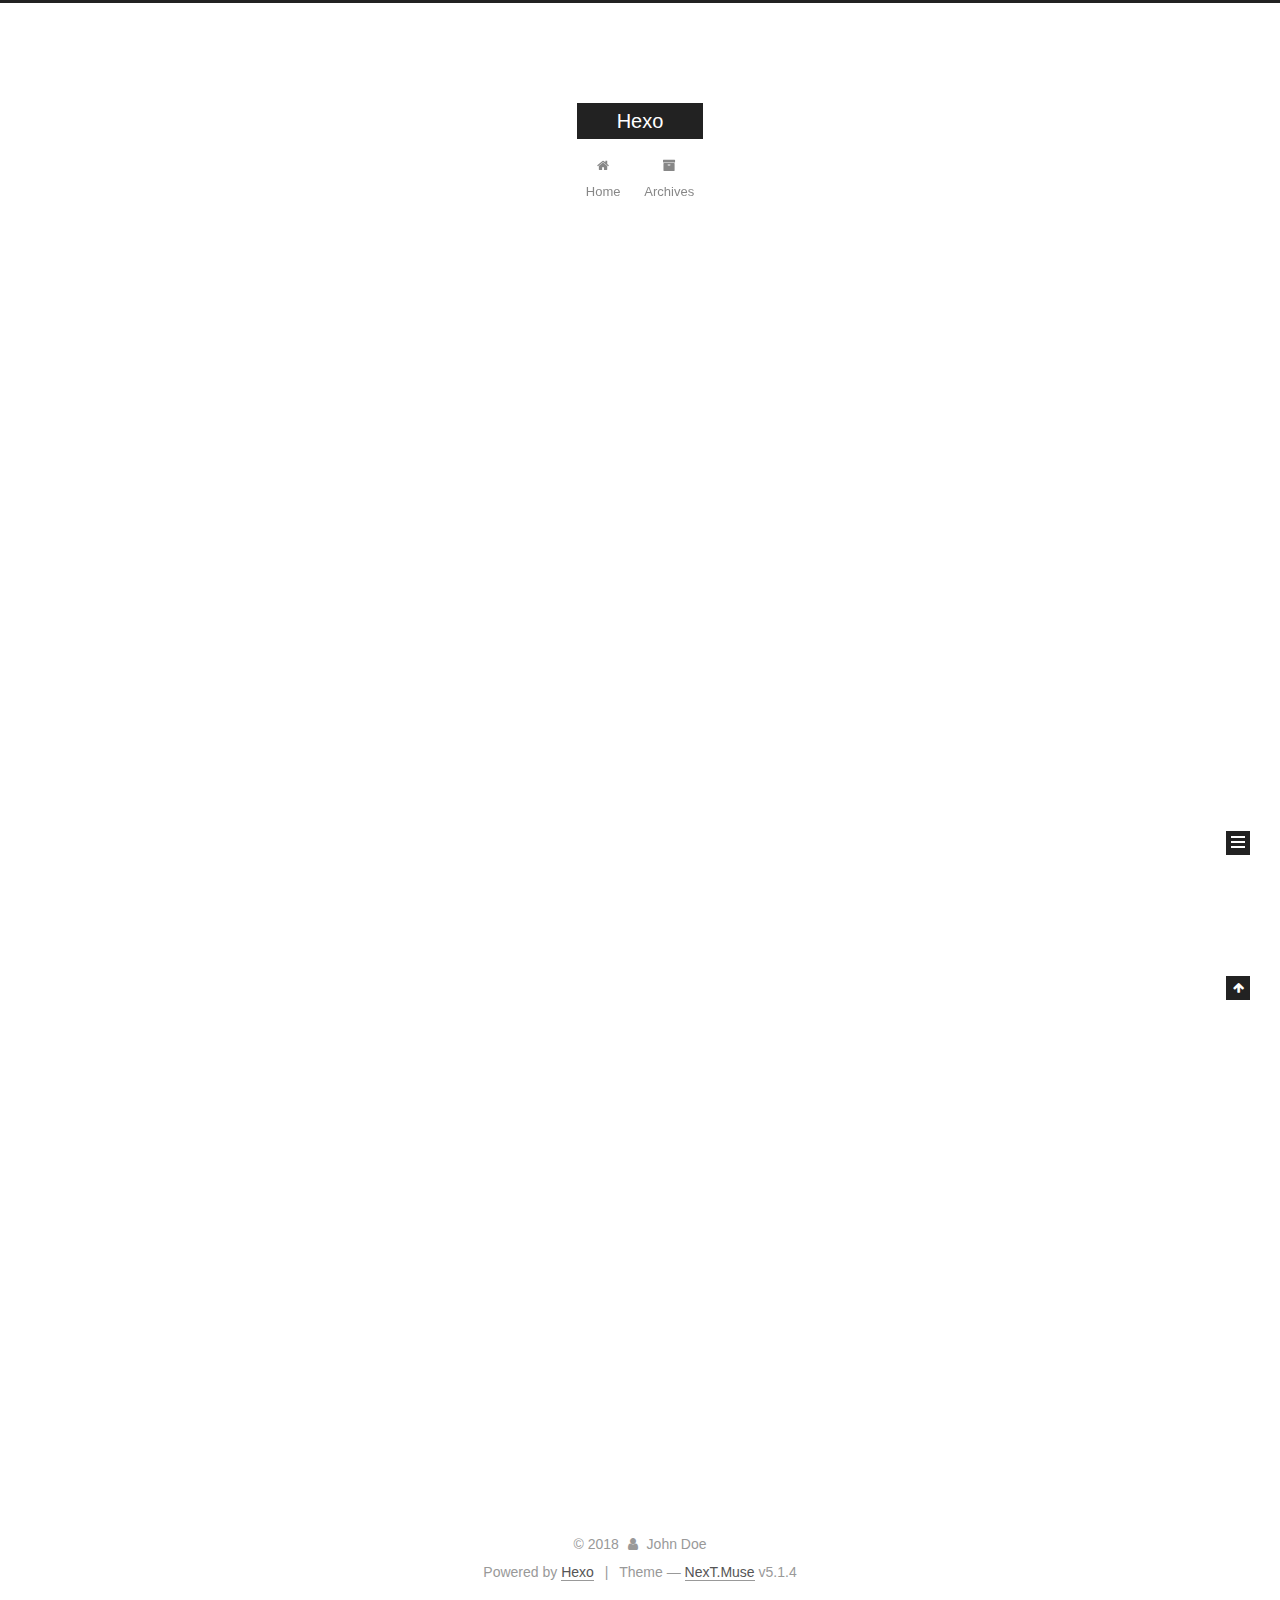
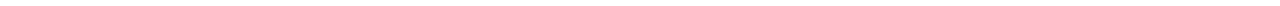
<file: index.html>
<!DOCTYPE html>



  


<html class="theme-next muse use-motion" lang="">
<head>
  <meta charset="UTF-8"/>
<meta http-equiv="X-UA-Compatible" content="IE=edge" />
<meta name="viewport" content="width=device-width, initial-scale=1, maximum-scale=1"/>
<meta name="theme-color" content="#222">









<meta http-equiv="Cache-Control" content="no-transform" />
<meta http-equiv="Cache-Control" content="no-siteapp" />
















  
  
  <link href="/lib/fancybox/source/jquery.fancybox.css?v=2.1.5" rel="stylesheet" type="text/css" />







<link href="/lib/font-awesome/css/font-awesome.min.css?v=4.6.2" rel="stylesheet" type="text/css" />

<link href="/css/main.css?v=5.1.4" rel="stylesheet" type="text/css" />


  <link rel="apple-touch-icon" sizes="180x180" href="/images/apple-touch-icon-next.png?v=5.1.4">


  <link rel="icon" type="image/png" sizes="32x32" href="/images/favicon-32x32-next.png?v=5.1.4">


  <link rel="icon" type="image/png" sizes="16x16" href="/images/favicon-16x16-next.png?v=5.1.4">


  <link rel="mask-icon" href="/images/logo.svg?v=5.1.4" color="#222">





  <meta name="keywords" content="Hexo, NexT" />










<meta property="og:type" content="website">
<meta property="og:title" content="Hexo">
<meta property="og:url" content="http://yoursite.com/index.html">
<meta property="og:site_name" content="Hexo">
<meta name="twitter:card" content="summary">
<meta name="twitter:title" content="Hexo">



<script type="text/javascript" id="hexo.configurations">
  var NexT = window.NexT || {};
  var CONFIG = {
    root: '/',
    scheme: 'Muse',
    version: '5.1.4',
    sidebar: {"position":"left","display":"post","offset":12,"b2t":false,"scrollpercent":false,"onmobile":false},
    fancybox: true,
    tabs: true,
    motion: {"enable":true,"async":false,"transition":{"post_block":"fadeIn","post_header":"slideDownIn","post_body":"slideDownIn","coll_header":"slideLeftIn","sidebar":"slideUpIn"}},
    duoshuo: {
      userId: '0',
      author: 'Author'
    },
    algolia: {
      applicationID: '',
      apiKey: '',
      indexName: '',
      hits: {"per_page":10},
      labels: {"input_placeholder":"Search for Posts","hits_empty":"We didn't find any results for the search: ${query}","hits_stats":"${hits} results found in ${time} ms"}
    }
  };
</script>



  <link rel="canonical" href="http://yoursite.com/"/>





  <title>Hexo</title>
  








</head>

<body itemscope itemtype="http://schema.org/WebPage" lang="">

  
  
    
  

  <div class="container sidebar-position-left 
  page-home">
    <div class="headband"></div>

    <header id="header" class="header" itemscope itemtype="http://schema.org/WPHeader">
      <div class="header-inner"><div class="site-brand-wrapper">
  <div class="site-meta ">
    

    <div class="custom-logo-site-title">
      <a href="/"  class="brand" rel="start">
        <span class="logo-line-before"><i></i></span>
        <span class="site-title">Hexo</span>
        <span class="logo-line-after"><i></i></span>
      </a>
    </div>
      
        <p class="site-subtitle"></p>
      
  </div>

  <div class="site-nav-toggle">
    <button>
      <span class="btn-bar"></span>
      <span class="btn-bar"></span>
      <span class="btn-bar"></span>
    </button>
  </div>
</div>

<nav class="site-nav">
  

  
    <ul id="menu" class="menu">
      
        
        <li class="menu-item menu-item-home">
          <a href="/" rel="section">
            
              <i class="menu-item-icon fa fa-fw fa-home"></i> <br />
            
            Home
          </a>
        </li>
      
        
        <li class="menu-item menu-item-archives">
          <a href="/archives/" rel="section">
            
              <i class="menu-item-icon fa fa-fw fa-archive"></i> <br />
            
            Archives
          </a>
        </li>
      

      
    </ul>
  

  
</nav>



 </div>
    </header>

    <main id="main" class="main">
      <div class="main-inner">
        <div class="content-wrap">
          <div id="content" class="content">
            
  <section id="posts" class="posts-expand">
    
      

  

  
  
  

  <article class="post post-type-normal" itemscope itemtype="http://schema.org/Article">
  
  
  
  <div class="post-block">
    <link itemprop="mainEntityOfPage" href="http://yoursite.com/2018/01/12/Hello-Hexo/">

    <span hidden itemprop="author" itemscope itemtype="http://schema.org/Person">
      <meta itemprop="name" content="John Doe">
      <meta itemprop="description" content="">
      <meta itemprop="image" content="/images/avatar.gif">
    </span>

    <span hidden itemprop="publisher" itemscope itemtype="http://schema.org/Organization">
      <meta itemprop="name" content="Hexo">
    </span>

    
      <header class="post-header">

        
        
          <h1 class="post-title" itemprop="name headline">
                
                <a class="post-title-link" href="/2018/01/12/Hello-Hexo/" itemprop="url">Hello Hexo</a></h1>
        

        <div class="post-meta">
          <span class="post-time">
            
              <span class="post-meta-item-icon">
                <i class="fa fa-calendar-o"></i>
              </span>
              
                <span class="post-meta-item-text">Posted on</span>
              
              <time title="Post created" itemprop="dateCreated datePublished" datetime="2018-01-12T11:49:44+08:00">
                2018-01-12
              </time>
            

            

            
          </span>

          

          
            
          

          
          

          

          

          

        </div>
      </header>
    

    
    
    
    <div class="post-body" itemprop="articleBody">

      
      

      
        
          
            
          
        
      
    </div>
    
    
    

    

    

    

    <footer class="post-footer">
      

      

      

      
      
        <div class="post-eof"></div>
      
    </footer>
  </div>
  
  
  
  </article>


    
      

  

  
  
  

  <article class="post post-type-normal" itemscope itemtype="http://schema.org/Article">
  
  
  
  <div class="post-block">
    <link itemprop="mainEntityOfPage" href="http://yoursite.com/2018/01/12/hello-world/">

    <span hidden itemprop="author" itemscope itemtype="http://schema.org/Person">
      <meta itemprop="name" content="John Doe">
      <meta itemprop="description" content="">
      <meta itemprop="image" content="/images/avatar.gif">
    </span>

    <span hidden itemprop="publisher" itemscope itemtype="http://schema.org/Organization">
      <meta itemprop="name" content="Hexo">
    </span>

    
      <header class="post-header">

        
        
          <h1 class="post-title" itemprop="name headline">
                
                <a class="post-title-link" href="/2018/01/12/hello-world/" itemprop="url">Hello World</a></h1>
        

        <div class="post-meta">
          <span class="post-time">
            
              <span class="post-meta-item-icon">
                <i class="fa fa-calendar-o"></i>
              </span>
              
                <span class="post-meta-item-text">Posted on</span>
              
              <time title="Post created" itemprop="dateCreated datePublished" datetime="2018-01-12T10:47:33+08:00">
                2018-01-12
              </time>
            

            

            
          </span>

          

          
            
          

          
          

          

          

          

        </div>
      </header>
    

    
    
    
    <div class="post-body" itemprop="articleBody">

      
      

      
        
          
            <p>Welcome to <a href="https://hexo.io/" target="_blank" rel="noopener">Hexo</a>! This is your very first post. Check <a href="https://hexo.io/docs/" target="_blank" rel="noopener">documentation</a> for more info. If you get any problems when using Hexo, you can find the answer in <a href="https://hexo.io/docs/troubleshooting.html" target="_blank" rel="noopener">troubleshooting</a> or you can ask me on <a href="https://github.com/hexojs/hexo/issues" target="_blank" rel="noopener">GitHub</a>.</p>
<h2 id="Quick-Start"><a href="#Quick-Start" class="headerlink" title="Quick Start"></a>Quick Start</h2><h3 id="Create-a-new-post"><a href="#Create-a-new-post" class="headerlink" title="Create a new post"></a>Create a new post</h3><figure class="highlight bash"><table><tr><td class="gutter"><pre><span class="line">1</span><br></pre></td><td class="code"><pre><span class="line">$ hexo new <span class="string">"My New Post"</span></span><br></pre></td></tr></table></figure>
<p>More info: <a href="https://hexo.io/docs/writing.html" target="_blank" rel="noopener">Writing</a></p>
<h3 id="Run-server"><a href="#Run-server" class="headerlink" title="Run server"></a>Run server</h3><figure class="highlight bash"><table><tr><td class="gutter"><pre><span class="line">1</span><br></pre></td><td class="code"><pre><span class="line">$ hexo server</span><br></pre></td></tr></table></figure>
<p>More info: <a href="https://hexo.io/docs/server.html" target="_blank" rel="noopener">Server</a></p>
<h3 id="Generate-static-files"><a href="#Generate-static-files" class="headerlink" title="Generate static files"></a>Generate static files</h3><figure class="highlight bash"><table><tr><td class="gutter"><pre><span class="line">1</span><br></pre></td><td class="code"><pre><span class="line">$ hexo generate</span><br></pre></td></tr></table></figure>
<p>More info: <a href="https://hexo.io/docs/generating.html" target="_blank" rel="noopener">Generating</a></p>
<h3 id="Deploy-to-remote-sites"><a href="#Deploy-to-remote-sites" class="headerlink" title="Deploy to remote sites"></a>Deploy to remote sites</h3><figure class="highlight bash"><table><tr><td class="gutter"><pre><span class="line">1</span><br></pre></td><td class="code"><pre><span class="line">$ hexo deploy</span><br></pre></td></tr></table></figure>
<p>More info: <a href="https://hexo.io/docs/deployment.html" target="_blank" rel="noopener">Deployment</a></p>

          
        
      
    </div>
    
    
    

    

    

    

    <footer class="post-footer">
      

      

      

      
      
        <div class="post-eof"></div>
      
    </footer>
  </div>
  
  
  
  </article>


    
  </section>

  


          </div>
          


          

        </div>
        
          
  
  <div class="sidebar-toggle">
    <div class="sidebar-toggle-line-wrap">
      <span class="sidebar-toggle-line sidebar-toggle-line-first"></span>
      <span class="sidebar-toggle-line sidebar-toggle-line-middle"></span>
      <span class="sidebar-toggle-line sidebar-toggle-line-last"></span>
    </div>
  </div>

  <aside id="sidebar" class="sidebar">
    
    <div class="sidebar-inner">

      

      

      <section class="site-overview-wrap sidebar-panel sidebar-panel-active">
        <div class="site-overview">
          <div class="site-author motion-element" itemprop="author" itemscope itemtype="http://schema.org/Person">
            
              <p class="site-author-name" itemprop="name">John Doe</p>
              <p class="site-description motion-element" itemprop="description"></p>
          </div>

          <nav class="site-state motion-element">

            
              <div class="site-state-item site-state-posts">
              
                <a href="/archives/">
              
                  <span class="site-state-item-count">2</span>
                  <span class="site-state-item-name">posts</span>
                </a>
              </div>
            

            

            

          </nav>

          

          

          
          

          
          

          

        </div>
      </section>

      

      

    </div>
  </aside>


        
      </div>
    </main>

    <footer id="footer" class="footer">
      <div class="footer-inner">
        <div class="copyright">&copy; <span itemprop="copyrightYear">2018</span>
  <span class="with-love">
    <i class="fa fa-user"></i>
  </span>
  <span class="author" itemprop="copyrightHolder">John Doe</span>

  
</div>


  <div class="powered-by">Powered by <a class="theme-link" target="_blank" href="https://hexo.io">Hexo</a></div>



  <span class="post-meta-divider">|</span>



  <div class="theme-info">Theme &mdash; <a class="theme-link" target="_blank" href="https://github.com/iissnan/hexo-theme-next">NexT.Muse</a> v5.1.4</div>




        







        
      </div>
    </footer>

    
      <div class="back-to-top">
        <i class="fa fa-arrow-up"></i>
        
      </div>
    

    

  </div>

  

<script type="text/javascript">
  if (Object.prototype.toString.call(window.Promise) !== '[object Function]') {
    window.Promise = null;
  }
</script>









  












  
  
    <script type="text/javascript" src="/lib/jquery/index.js?v=2.1.3"></script>
  

  
  
    <script type="text/javascript" src="/lib/fastclick/lib/fastclick.min.js?v=1.0.6"></script>
  

  
  
    <script type="text/javascript" src="/lib/jquery_lazyload/jquery.lazyload.js?v=1.9.7"></script>
  

  
  
    <script type="text/javascript" src="/lib/velocity/velocity.min.js?v=1.2.1"></script>
  

  
  
    <script type="text/javascript" src="/lib/velocity/velocity.ui.min.js?v=1.2.1"></script>
  

  
  
    <script type="text/javascript" src="/lib/fancybox/source/jquery.fancybox.pack.js?v=2.1.5"></script>
  


  


  <script type="text/javascript" src="/js/src/utils.js?v=5.1.4"></script>

  <script type="text/javascript" src="/js/src/motion.js?v=5.1.4"></script>



  
  

  

  


  <script type="text/javascript" src="/js/src/bootstrap.js?v=5.1.4"></script>



  


  




	





  





  












  





  

  

  

  
  

  

  

  

</body>
</html>
</file>
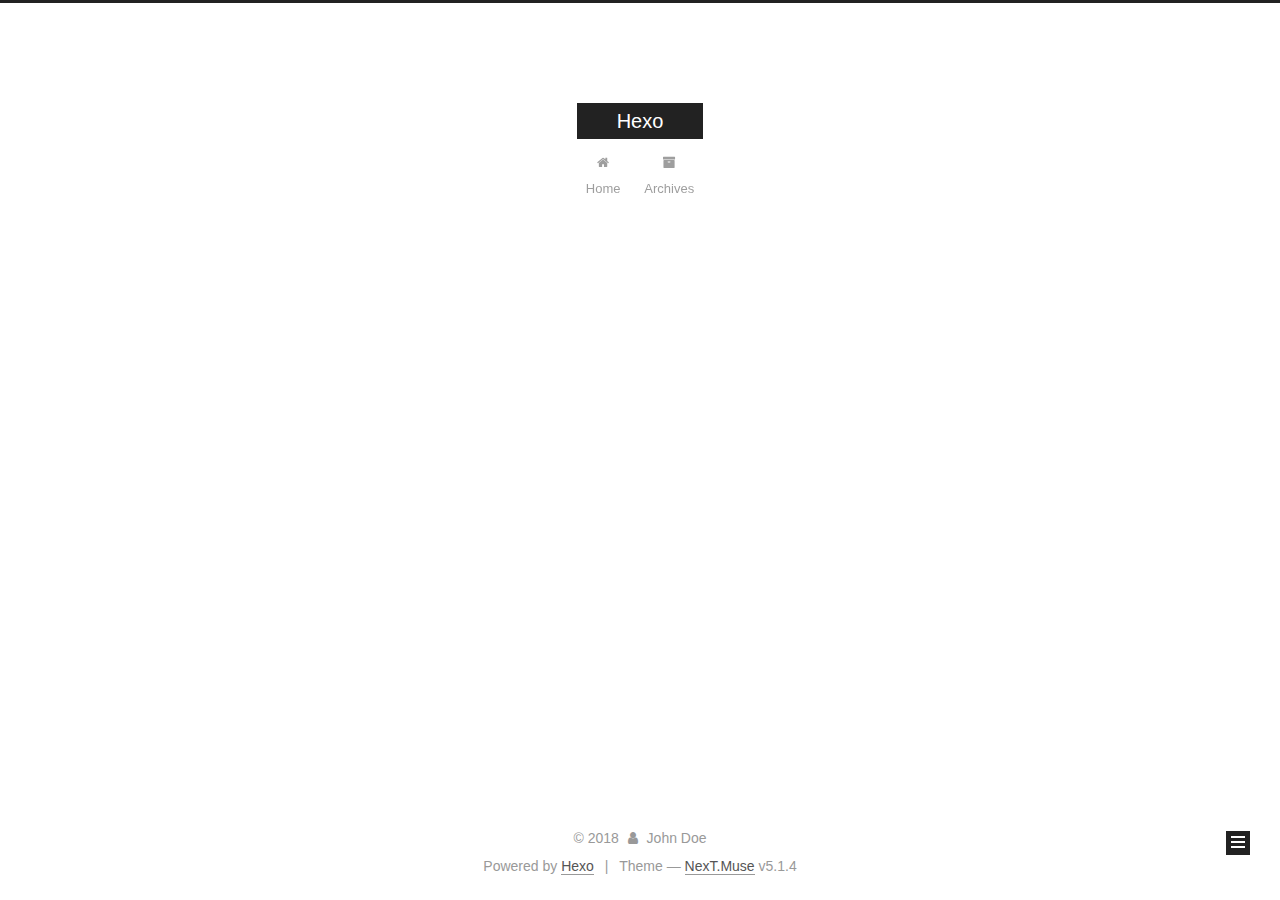
<file: archives/index.html>
<!DOCTYPE html>



  


<html class="theme-next muse use-motion" lang="">
<head>
  <meta charset="UTF-8"/>
<meta http-equiv="X-UA-Compatible" content="IE=edge" />
<meta name="viewport" content="width=device-width, initial-scale=1, maximum-scale=1"/>
<meta name="theme-color" content="#222">









<meta http-equiv="Cache-Control" content="no-transform" />
<meta http-equiv="Cache-Control" content="no-siteapp" />
















  
  
  <link href="/lib/fancybox/source/jquery.fancybox.css?v=2.1.5" rel="stylesheet" type="text/css" />







<link href="/lib/font-awesome/css/font-awesome.min.css?v=4.6.2" rel="stylesheet" type="text/css" />

<link href="/css/main.css?v=5.1.4" rel="stylesheet" type="text/css" />


  <link rel="apple-touch-icon" sizes="180x180" href="/images/apple-touch-icon-next.png?v=5.1.4">


  <link rel="icon" type="image/png" sizes="32x32" href="/images/favicon-32x32-next.png?v=5.1.4">


  <link rel="icon" type="image/png" sizes="16x16" href="/images/favicon-16x16-next.png?v=5.1.4">


  <link rel="mask-icon" href="/images/logo.svg?v=5.1.4" color="#222">





  <meta name="keywords" content="Hexo, NexT" />










<meta property="og:type" content="website">
<meta property="og:title" content="Hexo">
<meta property="og:url" content="http://yoursite.com/archives/index.html">
<meta property="og:site_name" content="Hexo">
<meta name="twitter:card" content="summary">
<meta name="twitter:title" content="Hexo">



<script type="text/javascript" id="hexo.configurations">
  var NexT = window.NexT || {};
  var CONFIG = {
    root: '/',
    scheme: 'Muse',
    version: '5.1.4',
    sidebar: {"position":"left","display":"post","offset":12,"b2t":false,"scrollpercent":false,"onmobile":false},
    fancybox: true,
    tabs: true,
    motion: {"enable":true,"async":false,"transition":{"post_block":"fadeIn","post_header":"slideDownIn","post_body":"slideDownIn","coll_header":"slideLeftIn","sidebar":"slideUpIn"}},
    duoshuo: {
      userId: '0',
      author: 'Author'
    },
    algolia: {
      applicationID: '',
      apiKey: '',
      indexName: '',
      hits: {"per_page":10},
      labels: {"input_placeholder":"Search for Posts","hits_empty":"We didn't find any results for the search: ${query}","hits_stats":"${hits} results found in ${time} ms"}
    }
  };
</script>



  <link rel="canonical" href="http://yoursite.com/archives/"/>





  <title>Archive | Hexo</title>
  








</head>

<body itemscope itemtype="http://schema.org/WebPage" lang="">

  
  
    
  

  <div class="container sidebar-position-left page-archive">
    <div class="headband"></div>

    <header id="header" class="header" itemscope itemtype="http://schema.org/WPHeader">
      <div class="header-inner"><div class="site-brand-wrapper">
  <div class="site-meta ">
    

    <div class="custom-logo-site-title">
      <a href="/"  class="brand" rel="start">
        <span class="logo-line-before"><i></i></span>
        <span class="site-title">Hexo</span>
        <span class="logo-line-after"><i></i></span>
      </a>
    </div>
      
        <p class="site-subtitle"></p>
      
  </div>

  <div class="site-nav-toggle">
    <button>
      <span class="btn-bar"></span>
      <span class="btn-bar"></span>
      <span class="btn-bar"></span>
    </button>
  </div>
</div>

<nav class="site-nav">
  

  
    <ul id="menu" class="menu">
      
        
        <li class="menu-item menu-item-home">
          <a href="/" rel="section">
            
              <i class="menu-item-icon fa fa-fw fa-home"></i> <br />
            
            Home
          </a>
        </li>
      
        
        <li class="menu-item menu-item-archives">
          <a href="/archives/" rel="section">
            
              <i class="menu-item-icon fa fa-fw fa-archive"></i> <br />
            
            Archives
          </a>
        </li>
      

      
    </ul>
  

  
</nav>



 </div>
    </header>

    <main id="main" class="main">
      <div class="main-inner">
        <div class="content-wrap">
          <div id="content" class="content">
            

  
  
  
  <div class="post-block archive">
    <div id="posts" class="posts-collapse">
      <span class="archive-move-on"></span>

      <span class="archive-page-counter">
        
        
        
          
        
        Um..! 2 posts in total. Keep on posting.
      </span>

      

        
        
        

        
          
          <div class="collection-title">
            <h1 class="archive-year" id="archive-year-2018">2018</h1>
          </div>
        
        

        

  <article class="post post-type-normal" itemscope itemtype="http://schema.org/Article">
    <header class="post-header">

      <h2 class="post-title">
        
            <a class="post-title-link" href="/2018/01/12/Hello-Hexo/" itemprop="url">
              
                <span itemprop="name">Hello Hexo</span>
              
            </a>
        
      </h2>

      <div class="post-meta">
        <time class="post-time" itemprop="dateCreated"
              datetime="2018-01-12T11:49:44+08:00"
              content="2018-01-12" >
          01-12
        </time>
      </div>

    </header>
  </article>



      

        
        
        

        
        

        

  <article class="post post-type-normal" itemscope itemtype="http://schema.org/Article">
    <header class="post-header">

      <h2 class="post-title">
        
            <a class="post-title-link" href="/2018/01/12/hello-world/" itemprop="url">
              
                <span itemprop="name">Hello World</span>
              
            </a>
        
      </h2>

      <div class="post-meta">
        <time class="post-time" itemprop="dateCreated"
              datetime="2018-01-12T10:47:33+08:00"
              content="2018-01-12" >
          01-12
        </time>
      </div>

    </header>
  </article>



      

    </div>
  </div>
  
  
  

  



          </div>
          


          

        </div>
        
          
  
  <div class="sidebar-toggle">
    <div class="sidebar-toggle-line-wrap">
      <span class="sidebar-toggle-line sidebar-toggle-line-first"></span>
      <span class="sidebar-toggle-line sidebar-toggle-line-middle"></span>
      <span class="sidebar-toggle-line sidebar-toggle-line-last"></span>
    </div>
  </div>

  <aside id="sidebar" class="sidebar">
    
    <div class="sidebar-inner">

      

      

      <section class="site-overview-wrap sidebar-panel sidebar-panel-active">
        <div class="site-overview">
          <div class="site-author motion-element" itemprop="author" itemscope itemtype="http://schema.org/Person">
            
              <p class="site-author-name" itemprop="name">John Doe</p>
              <p class="site-description motion-element" itemprop="description"></p>
          </div>

          <nav class="site-state motion-element">

            
              <div class="site-state-item site-state-posts">
              
                <a href="/archives/">
              
                  <span class="site-state-item-count">2</span>
                  <span class="site-state-item-name">posts</span>
                </a>
              </div>
            

            

            

          </nav>

          

          

          
          

          
          

          

        </div>
      </section>

      

      

    </div>
  </aside>


        
      </div>
    </main>

    <footer id="footer" class="footer">
      <div class="footer-inner">
        <div class="copyright">&copy; <span itemprop="copyrightYear">2018</span>
  <span class="with-love">
    <i class="fa fa-user"></i>
  </span>
  <span class="author" itemprop="copyrightHolder">John Doe</span>

  
</div>


  <div class="powered-by">Powered by <a class="theme-link" target="_blank" href="https://hexo.io">Hexo</a></div>



  <span class="post-meta-divider">|</span>



  <div class="theme-info">Theme &mdash; <a class="theme-link" target="_blank" href="https://github.com/iissnan/hexo-theme-next">NexT.Muse</a> v5.1.4</div>




        







        
      </div>
    </footer>

    
      <div class="back-to-top">
        <i class="fa fa-arrow-up"></i>
        
      </div>
    

    

  </div>

  

<script type="text/javascript">
  if (Object.prototype.toString.call(window.Promise) !== '[object Function]') {
    window.Promise = null;
  }
</script>









  












  
  
    <script type="text/javascript" src="/lib/jquery/index.js?v=2.1.3"></script>
  

  
  
    <script type="text/javascript" src="/lib/fastclick/lib/fastclick.min.js?v=1.0.6"></script>
  

  
  
    <script type="text/javascript" src="/lib/jquery_lazyload/jquery.lazyload.js?v=1.9.7"></script>
  

  
  
    <script type="text/javascript" src="/lib/velocity/velocity.min.js?v=1.2.1"></script>
  

  
  
    <script type="text/javascript" src="/lib/velocity/velocity.ui.min.js?v=1.2.1"></script>
  

  
  
    <script type="text/javascript" src="/lib/fancybox/source/jquery.fancybox.pack.js?v=2.1.5"></script>
  


  


  <script type="text/javascript" src="/js/src/utils.js?v=5.1.4"></script>

  <script type="text/javascript" src="/js/src/motion.js?v=5.1.4"></script>



  
  

  

  


  <script type="text/javascript" src="/js/src/bootstrap.js?v=5.1.4"></script>



  


  




	





  





  












  





  

  

  

  
  

  

  

  

</body>
</html>
</file>
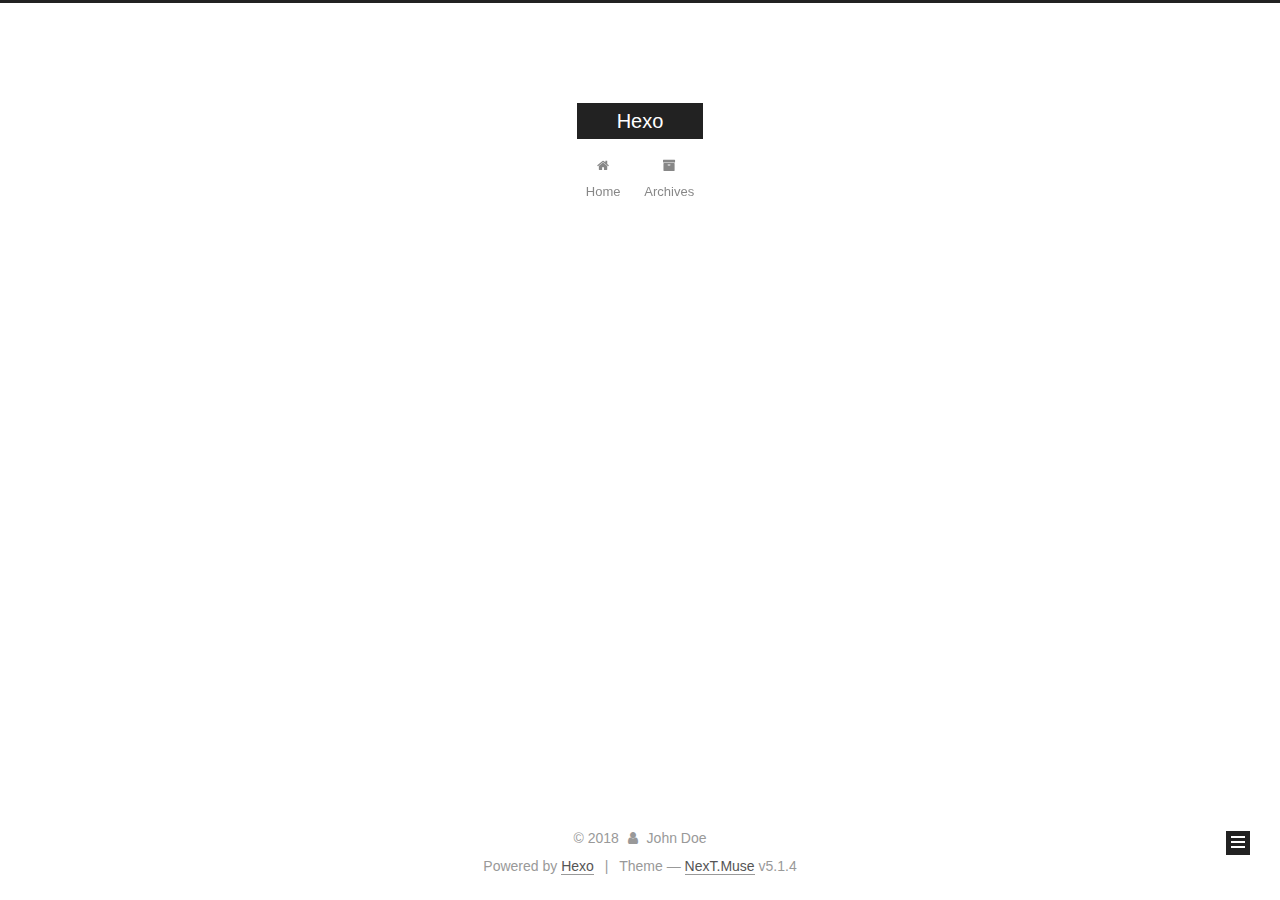
<file: archives/2018/index.html>
<!DOCTYPE html>



  


<html class="theme-next muse use-motion" lang="">
<head>
  <meta charset="UTF-8"/>
<meta http-equiv="X-UA-Compatible" content="IE=edge" />
<meta name="viewport" content="width=device-width, initial-scale=1, maximum-scale=1"/>
<meta name="theme-color" content="#222">









<meta http-equiv="Cache-Control" content="no-transform" />
<meta http-equiv="Cache-Control" content="no-siteapp" />
















  
  
  <link href="/lib/fancybox/source/jquery.fancybox.css?v=2.1.5" rel="stylesheet" type="text/css" />







<link href="/lib/font-awesome/css/font-awesome.min.css?v=4.6.2" rel="stylesheet" type="text/css" />

<link href="/css/main.css?v=5.1.4" rel="stylesheet" type="text/css" />


  <link rel="apple-touch-icon" sizes="180x180" href="/images/apple-touch-icon-next.png?v=5.1.4">


  <link rel="icon" type="image/png" sizes="32x32" href="/images/favicon-32x32-next.png?v=5.1.4">


  <link rel="icon" type="image/png" sizes="16x16" href="/images/favicon-16x16-next.png?v=5.1.4">


  <link rel="mask-icon" href="/images/logo.svg?v=5.1.4" color="#222">





  <meta name="keywords" content="Hexo, NexT" />










<meta property="og:type" content="website">
<meta property="og:title" content="Hexo">
<meta property="og:url" content="http://yoursite.com/archives/2018/index.html">
<meta property="og:site_name" content="Hexo">
<meta name="twitter:card" content="summary">
<meta name="twitter:title" content="Hexo">



<script type="text/javascript" id="hexo.configurations">
  var NexT = window.NexT || {};
  var CONFIG = {
    root: '/',
    scheme: 'Muse',
    version: '5.1.4',
    sidebar: {"position":"left","display":"post","offset":12,"b2t":false,"scrollpercent":false,"onmobile":false},
    fancybox: true,
    tabs: true,
    motion: {"enable":true,"async":false,"transition":{"post_block":"fadeIn","post_header":"slideDownIn","post_body":"slideDownIn","coll_header":"slideLeftIn","sidebar":"slideUpIn"}},
    duoshuo: {
      userId: '0',
      author: 'Author'
    },
    algolia: {
      applicationID: '',
      apiKey: '',
      indexName: '',
      hits: {"per_page":10},
      labels: {"input_placeholder":"Search for Posts","hits_empty":"We didn't find any results for the search: ${query}","hits_stats":"${hits} results found in ${time} ms"}
    }
  };
</script>



  <link rel="canonical" href="http://yoursite.com/archives/2018/"/>





  <title>Archive | Hexo</title>
  








</head>

<body itemscope itemtype="http://schema.org/WebPage" lang="">

  
  
    
  

  <div class="container sidebar-position-left page-archive">
    <div class="headband"></div>

    <header id="header" class="header" itemscope itemtype="http://schema.org/WPHeader">
      <div class="header-inner"><div class="site-brand-wrapper">
  <div class="site-meta ">
    

    <div class="custom-logo-site-title">
      <a href="/"  class="brand" rel="start">
        <span class="logo-line-before"><i></i></span>
        <span class="site-title">Hexo</span>
        <span class="logo-line-after"><i></i></span>
      </a>
    </div>
      
        <p class="site-subtitle"></p>
      
  </div>

  <div class="site-nav-toggle">
    <button>
      <span class="btn-bar"></span>
      <span class="btn-bar"></span>
      <span class="btn-bar"></span>
    </button>
  </div>
</div>

<nav class="site-nav">
  

  
    <ul id="menu" class="menu">
      
        
        <li class="menu-item menu-item-home">
          <a href="/" rel="section">
            
              <i class="menu-item-icon fa fa-fw fa-home"></i> <br />
            
            Home
          </a>
        </li>
      
        
        <li class="menu-item menu-item-archives">
          <a href="/archives/" rel="section">
            
              <i class="menu-item-icon fa fa-fw fa-archive"></i> <br />
            
            Archives
          </a>
        </li>
      

      
    </ul>
  

  
</nav>



 </div>
    </header>

    <main id="main" class="main">
      <div class="main-inner">
        <div class="content-wrap">
          <div id="content" class="content">
            

  
  
  
  <div class="post-block archive">
    <div id="posts" class="posts-collapse">
      <span class="archive-move-on"></span>

      <span class="archive-page-counter">
        
        
        
          
        
        Um..! 2 posts in total. Keep on posting.
      </span>

      

        
        
        

        
          
          <div class="collection-title">
            <h1 class="archive-year" id="archive-year-2018">2018</h1>
          </div>
        
        

        

  <article class="post post-type-normal" itemscope itemtype="http://schema.org/Article">
    <header class="post-header">

      <h2 class="post-title">
        
            <a class="post-title-link" href="/2018/01/12/Hello-Hexo/" itemprop="url">
              
                <span itemprop="name">Hello Hexo</span>
              
            </a>
        
      </h2>

      <div class="post-meta">
        <time class="post-time" itemprop="dateCreated"
              datetime="2018-01-12T11:49:44+08:00"
              content="2018-01-12" >
          01-12
        </time>
      </div>

    </header>
  </article>



      

        
        
        

        
        

        

  <article class="post post-type-normal" itemscope itemtype="http://schema.org/Article">
    <header class="post-header">

      <h2 class="post-title">
        
            <a class="post-title-link" href="/2018/01/12/hello-world/" itemprop="url">
              
                <span itemprop="name">Hello World</span>
              
            </a>
        
      </h2>

      <div class="post-meta">
        <time class="post-time" itemprop="dateCreated"
              datetime="2018-01-12T10:47:33+08:00"
              content="2018-01-12" >
          01-12
        </time>
      </div>

    </header>
  </article>



      

    </div>
  </div>
  
  
  

  



          </div>
          


          

        </div>
        
          
  
  <div class="sidebar-toggle">
    <div class="sidebar-toggle-line-wrap">
      <span class="sidebar-toggle-line sidebar-toggle-line-first"></span>
      <span class="sidebar-toggle-line sidebar-toggle-line-middle"></span>
      <span class="sidebar-toggle-line sidebar-toggle-line-last"></span>
    </div>
  </div>

  <aside id="sidebar" class="sidebar">
    
    <div class="sidebar-inner">

      

      

      <section class="site-overview-wrap sidebar-panel sidebar-panel-active">
        <div class="site-overview">
          <div class="site-author motion-element" itemprop="author" itemscope itemtype="http://schema.org/Person">
            
              <p class="site-author-name" itemprop="name">John Doe</p>
              <p class="site-description motion-element" itemprop="description"></p>
          </div>

          <nav class="site-state motion-element">

            
              <div class="site-state-item site-state-posts">
              
                <a href="/archives/">
              
                  <span class="site-state-item-count">2</span>
                  <span class="site-state-item-name">posts</span>
                </a>
              </div>
            

            

            

          </nav>

          

          

          
          

          
          

          

        </div>
      </section>

      

      

    </div>
  </aside>


        
      </div>
    </main>

    <footer id="footer" class="footer">
      <div class="footer-inner">
        <div class="copyright">&copy; <span itemprop="copyrightYear">2018</span>
  <span class="with-love">
    <i class="fa fa-user"></i>
  </span>
  <span class="author" itemprop="copyrightHolder">John Doe</span>

  
</div>


  <div class="powered-by">Powered by <a class="theme-link" target="_blank" href="https://hexo.io">Hexo</a></div>



  <span class="post-meta-divider">|</span>



  <div class="theme-info">Theme &mdash; <a class="theme-link" target="_blank" href="https://github.com/iissnan/hexo-theme-next">NexT.Muse</a> v5.1.4</div>




        







        
      </div>
    </footer>

    
      <div class="back-to-top">
        <i class="fa fa-arrow-up"></i>
        
      </div>
    

    

  </div>

  

<script type="text/javascript">
  if (Object.prototype.toString.call(window.Promise) !== '[object Function]') {
    window.Promise = null;
  }
</script>









  












  
  
    <script type="text/javascript" src="/lib/jquery/index.js?v=2.1.3"></script>
  

  
  
    <script type="text/javascript" src="/lib/fastclick/lib/fastclick.min.js?v=1.0.6"></script>
  

  
  
    <script type="text/javascript" src="/lib/jquery_lazyload/jquery.lazyload.js?v=1.9.7"></script>
  

  
  
    <script type="text/javascript" src="/lib/velocity/velocity.min.js?v=1.2.1"></script>
  

  
  
    <script type="text/javascript" src="/lib/velocity/velocity.ui.min.js?v=1.2.1"></script>
  

  
  
    <script type="text/javascript" src="/lib/fancybox/source/jquery.fancybox.pack.js?v=2.1.5"></script>
  


  


  <script type="text/javascript" src="/js/src/utils.js?v=5.1.4"></script>

  <script type="text/javascript" src="/js/src/motion.js?v=5.1.4"></script>



  
  

  

  


  <script type="text/javascript" src="/js/src/bootstrap.js?v=5.1.4"></script>



  


  




	





  





  












  





  

  

  

  
  

  

  

  

</body>
</html>
</file>
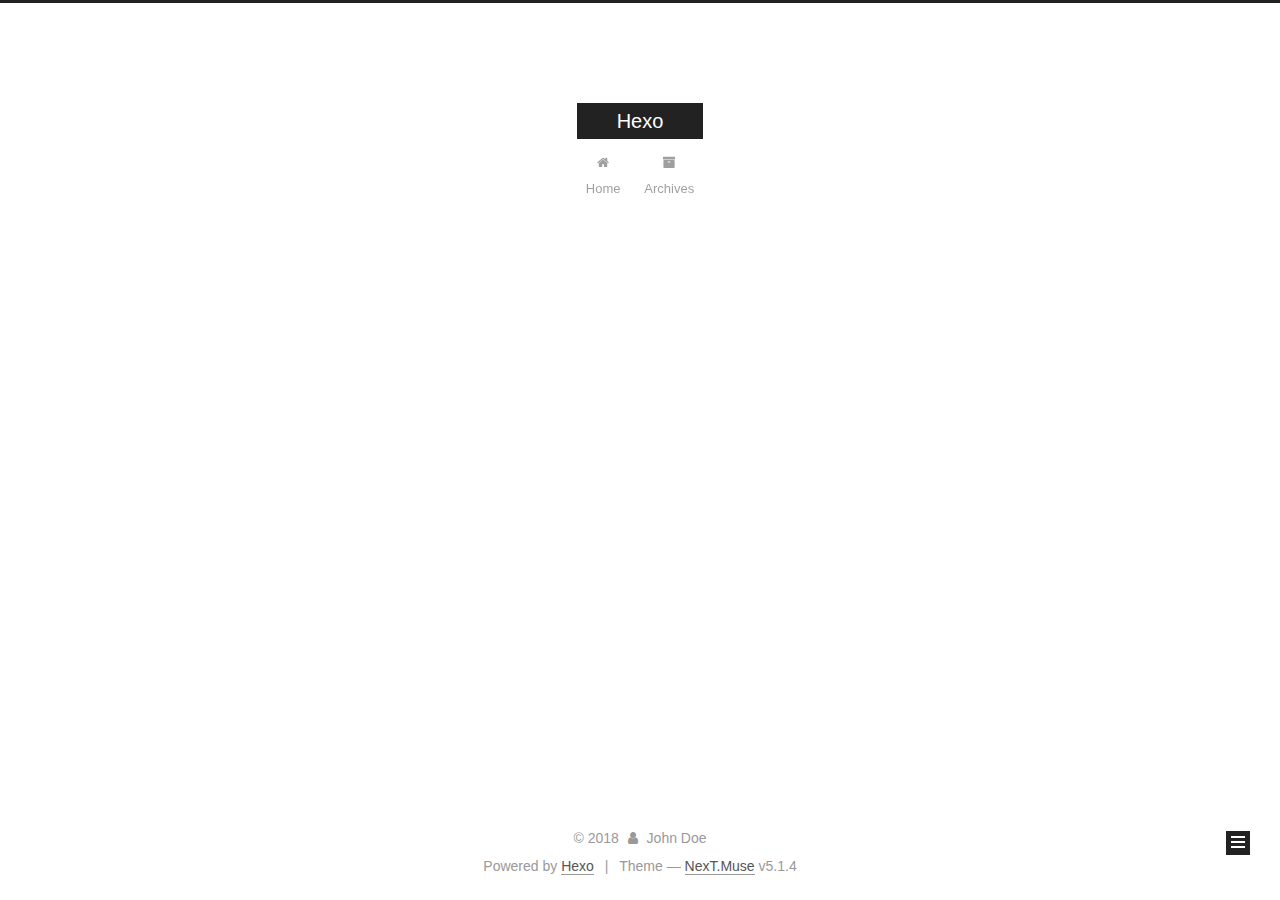
<file: archives/2018/01/index.html>
<!DOCTYPE html>



  


<html class="theme-next muse use-motion" lang="">
<head>
  <meta charset="UTF-8"/>
<meta http-equiv="X-UA-Compatible" content="IE=edge" />
<meta name="viewport" content="width=device-width, initial-scale=1, maximum-scale=1"/>
<meta name="theme-color" content="#222">









<meta http-equiv="Cache-Control" content="no-transform" />
<meta http-equiv="Cache-Control" content="no-siteapp" />
















  
  
  <link href="/lib/fancybox/source/jquery.fancybox.css?v=2.1.5" rel="stylesheet" type="text/css" />







<link href="/lib/font-awesome/css/font-awesome.min.css?v=4.6.2" rel="stylesheet" type="text/css" />

<link href="/css/main.css?v=5.1.4" rel="stylesheet" type="text/css" />


  <link rel="apple-touch-icon" sizes="180x180" href="/images/apple-touch-icon-next.png?v=5.1.4">


  <link rel="icon" type="image/png" sizes="32x32" href="/images/favicon-32x32-next.png?v=5.1.4">


  <link rel="icon" type="image/png" sizes="16x16" href="/images/favicon-16x16-next.png?v=5.1.4">


  <link rel="mask-icon" href="/images/logo.svg?v=5.1.4" color="#222">





  <meta name="keywords" content="Hexo, NexT" />










<meta property="og:type" content="website">
<meta property="og:title" content="Hexo">
<meta property="og:url" content="http://yoursite.com/archives/2018/01/index.html">
<meta property="og:site_name" content="Hexo">
<meta name="twitter:card" content="summary">
<meta name="twitter:title" content="Hexo">



<script type="text/javascript" id="hexo.configurations">
  var NexT = window.NexT || {};
  var CONFIG = {
    root: '/',
    scheme: 'Muse',
    version: '5.1.4',
    sidebar: {"position":"left","display":"post","offset":12,"b2t":false,"scrollpercent":false,"onmobile":false},
    fancybox: true,
    tabs: true,
    motion: {"enable":true,"async":false,"transition":{"post_block":"fadeIn","post_header":"slideDownIn","post_body":"slideDownIn","coll_header":"slideLeftIn","sidebar":"slideUpIn"}},
    duoshuo: {
      userId: '0',
      author: 'Author'
    },
    algolia: {
      applicationID: '',
      apiKey: '',
      indexName: '',
      hits: {"per_page":10},
      labels: {"input_placeholder":"Search for Posts","hits_empty":"We didn't find any results for the search: ${query}","hits_stats":"${hits} results found in ${time} ms"}
    }
  };
</script>



  <link rel="canonical" href="http://yoursite.com/archives/2018/01/"/>





  <title>Archive | Hexo</title>
  








</head>

<body itemscope itemtype="http://schema.org/WebPage" lang="">

  
  
    
  

  <div class="container sidebar-position-left page-archive">
    <div class="headband"></div>

    <header id="header" class="header" itemscope itemtype="http://schema.org/WPHeader">
      <div class="header-inner"><div class="site-brand-wrapper">
  <div class="site-meta ">
    

    <div class="custom-logo-site-title">
      <a href="/"  class="brand" rel="start">
        <span class="logo-line-before"><i></i></span>
        <span class="site-title">Hexo</span>
        <span class="logo-line-after"><i></i></span>
      </a>
    </div>
      
        <p class="site-subtitle"></p>
      
  </div>

  <div class="site-nav-toggle">
    <button>
      <span class="btn-bar"></span>
      <span class="btn-bar"></span>
      <span class="btn-bar"></span>
    </button>
  </div>
</div>

<nav class="site-nav">
  

  
    <ul id="menu" class="menu">
      
        
        <li class="menu-item menu-item-home">
          <a href="/" rel="section">
            
              <i class="menu-item-icon fa fa-fw fa-home"></i> <br />
            
            Home
          </a>
        </li>
      
        
        <li class="menu-item menu-item-archives">
          <a href="/archives/" rel="section">
            
              <i class="menu-item-icon fa fa-fw fa-archive"></i> <br />
            
            Archives
          </a>
        </li>
      

      
    </ul>
  

  
</nav>



 </div>
    </header>

    <main id="main" class="main">
      <div class="main-inner">
        <div class="content-wrap">
          <div id="content" class="content">
            

  
  
  
  <div class="post-block archive">
    <div id="posts" class="posts-collapse">
      <span class="archive-move-on"></span>

      <span class="archive-page-counter">
        
        
        
          
        
        Um..! 2 posts in total. Keep on posting.
      </span>

      

        
        
        

        
          
          <div class="collection-title">
            <h1 class="archive-year" id="archive-year-2018">2018</h1>
          </div>
        
        

        

  <article class="post post-type-normal" itemscope itemtype="http://schema.org/Article">
    <header class="post-header">

      <h2 class="post-title">
        
            <a class="post-title-link" href="/2018/01/12/Hello-Hexo/" itemprop="url">
              
                <span itemprop="name">Hello Hexo</span>
              
            </a>
        
      </h2>

      <div class="post-meta">
        <time class="post-time" itemprop="dateCreated"
              datetime="2018-01-12T11:49:44+08:00"
              content="2018-01-12" >
          01-12
        </time>
      </div>

    </header>
  </article>



      

        
        
        

        
        

        

  <article class="post post-type-normal" itemscope itemtype="http://schema.org/Article">
    <header class="post-header">

      <h2 class="post-title">
        
            <a class="post-title-link" href="/2018/01/12/hello-world/" itemprop="url">
              
                <span itemprop="name">Hello World</span>
              
            </a>
        
      </h2>

      <div class="post-meta">
        <time class="post-time" itemprop="dateCreated"
              datetime="2018-01-12T10:47:33+08:00"
              content="2018-01-12" >
          01-12
        </time>
      </div>

    </header>
  </article>



      

    </div>
  </div>
  
  
  

  



          </div>
          


          

        </div>
        
          
  
  <div class="sidebar-toggle">
    <div class="sidebar-toggle-line-wrap">
      <span class="sidebar-toggle-line sidebar-toggle-line-first"></span>
      <span class="sidebar-toggle-line sidebar-toggle-line-middle"></span>
      <span class="sidebar-toggle-line sidebar-toggle-line-last"></span>
    </div>
  </div>

  <aside id="sidebar" class="sidebar">
    
    <div class="sidebar-inner">

      

      

      <section class="site-overview-wrap sidebar-panel sidebar-panel-active">
        <div class="site-overview">
          <div class="site-author motion-element" itemprop="author" itemscope itemtype="http://schema.org/Person">
            
              <p class="site-author-name" itemprop="name">John Doe</p>
              <p class="site-description motion-element" itemprop="description"></p>
          </div>

          <nav class="site-state motion-element">

            
              <div class="site-state-item site-state-posts">
              
                <a href="/archives/">
              
                  <span class="site-state-item-count">2</span>
                  <span class="site-state-item-name">posts</span>
                </a>
              </div>
            

            

            

          </nav>

          

          

          
          

          
          

          

        </div>
      </section>

      

      

    </div>
  </aside>


        
      </div>
    </main>

    <footer id="footer" class="footer">
      <div class="footer-inner">
        <div class="copyright">&copy; <span itemprop="copyrightYear">2018</span>
  <span class="with-love">
    <i class="fa fa-user"></i>
  </span>
  <span class="author" itemprop="copyrightHolder">John Doe</span>

  
</div>


  <div class="powered-by">Powered by <a class="theme-link" target="_blank" href="https://hexo.io">Hexo</a></div>



  <span class="post-meta-divider">|</span>



  <div class="theme-info">Theme &mdash; <a class="theme-link" target="_blank" href="https://github.com/iissnan/hexo-theme-next">NexT.Muse</a> v5.1.4</div>




        







        
      </div>
    </footer>

    
      <div class="back-to-top">
        <i class="fa fa-arrow-up"></i>
        
      </div>
    

    

  </div>

  

<script type="text/javascript">
  if (Object.prototype.toString.call(window.Promise) !== '[object Function]') {
    window.Promise = null;
  }
</script>









  












  
  
    <script type="text/javascript" src="/lib/jquery/index.js?v=2.1.3"></script>
  

  
  
    <script type="text/javascript" src="/lib/fastclick/lib/fastclick.min.js?v=1.0.6"></script>
  

  
  
    <script type="text/javascript" src="/lib/jquery_lazyload/jquery.lazyload.js?v=1.9.7"></script>
  

  
  
    <script type="text/javascript" src="/lib/velocity/velocity.min.js?v=1.2.1"></script>
  

  
  
    <script type="text/javascript" src="/lib/velocity/velocity.ui.min.js?v=1.2.1"></script>
  

  
  
    <script type="text/javascript" src="/lib/fancybox/source/jquery.fancybox.pack.js?v=2.1.5"></script>
  


  


  <script type="text/javascript" src="/js/src/utils.js?v=5.1.4"></script>

  <script type="text/javascript" src="/js/src/motion.js?v=5.1.4"></script>



  
  

  

  


  <script type="text/javascript" src="/js/src/bootstrap.js?v=5.1.4"></script>



  


  




	





  





  












  





  

  

  

  
  

  

  

  

</body>
</html>
</file>
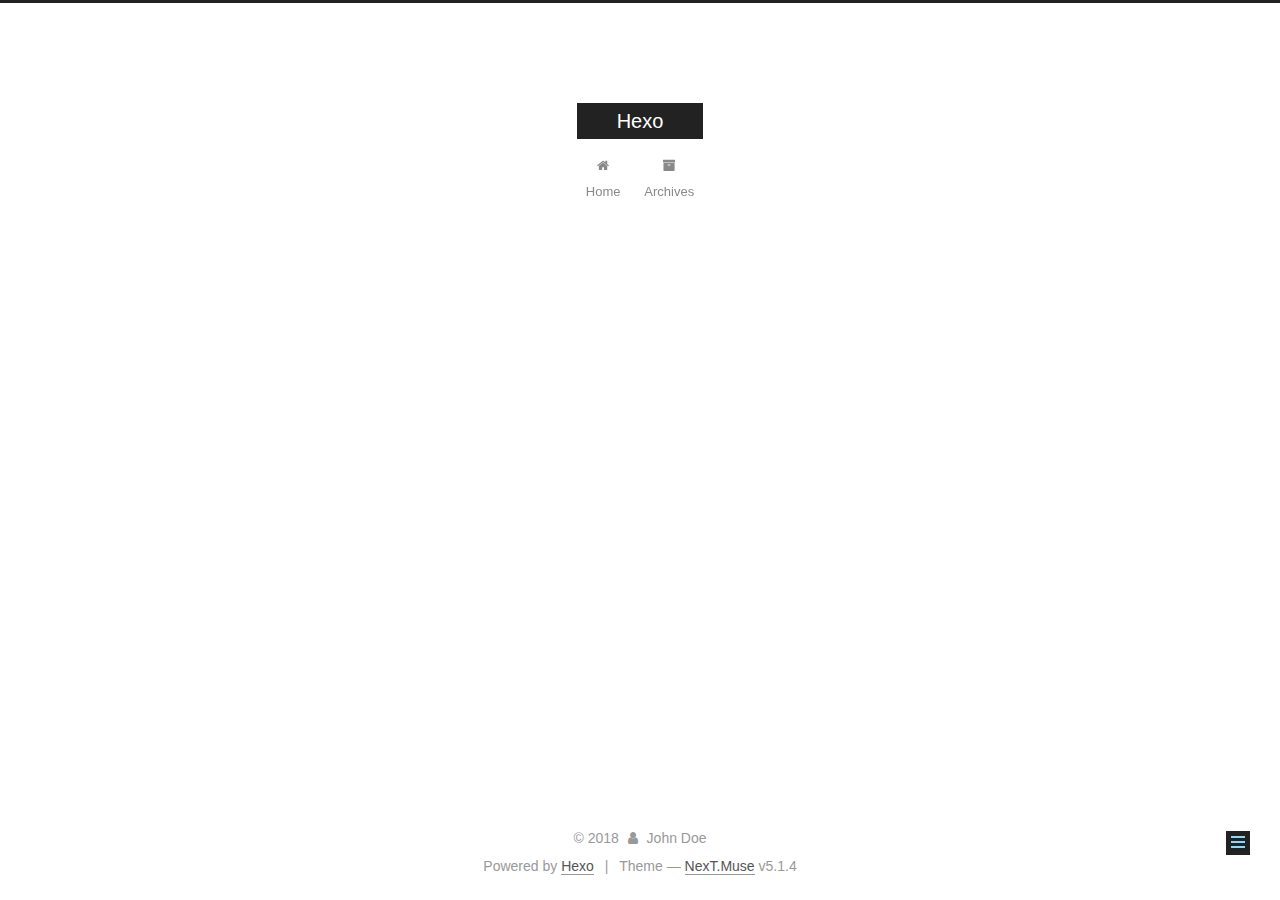
<file: 2018/01/12/Hello-Hexo/index.html>
<!DOCTYPE html>



  


<html class="theme-next muse use-motion" lang="">
<head>
  <meta charset="UTF-8"/>
<meta http-equiv="X-UA-Compatible" content="IE=edge" />
<meta name="viewport" content="width=device-width, initial-scale=1, maximum-scale=1"/>
<meta name="theme-color" content="#222">









<meta http-equiv="Cache-Control" content="no-transform" />
<meta http-equiv="Cache-Control" content="no-siteapp" />
















  
  
  <link href="/lib/fancybox/source/jquery.fancybox.css?v=2.1.5" rel="stylesheet" type="text/css" />







<link href="/lib/font-awesome/css/font-awesome.min.css?v=4.6.2" rel="stylesheet" type="text/css" />

<link href="/css/main.css?v=5.1.4" rel="stylesheet" type="text/css" />


  <link rel="apple-touch-icon" sizes="180x180" href="/images/apple-touch-icon-next.png?v=5.1.4">


  <link rel="icon" type="image/png" sizes="32x32" href="/images/favicon-32x32-next.png?v=5.1.4">


  <link rel="icon" type="image/png" sizes="16x16" href="/images/favicon-16x16-next.png?v=5.1.4">


  <link rel="mask-icon" href="/images/logo.svg?v=5.1.4" color="#222">





  <meta name="keywords" content="Hexo, NexT" />










<meta property="og:type" content="article">
<meta property="og:title" content="Hello Hexo">
<meta property="og:url" content="http://yoursite.com/2018/01/12/Hello-Hexo/index.html">
<meta property="og:site_name" content="Hexo">
<meta property="og:updated_time" content="2018-01-12T03:49:44.572Z">
<meta name="twitter:card" content="summary">
<meta name="twitter:title" content="Hello Hexo">



<script type="text/javascript" id="hexo.configurations">
  var NexT = window.NexT || {};
  var CONFIG = {
    root: '/',
    scheme: 'Muse',
    version: '5.1.4',
    sidebar: {"position":"left","display":"post","offset":12,"b2t":false,"scrollpercent":false,"onmobile":false},
    fancybox: true,
    tabs: true,
    motion: {"enable":true,"async":false,"transition":{"post_block":"fadeIn","post_header":"slideDownIn","post_body":"slideDownIn","coll_header":"slideLeftIn","sidebar":"slideUpIn"}},
    duoshuo: {
      userId: '0',
      author: 'Author'
    },
    algolia: {
      applicationID: '',
      apiKey: '',
      indexName: '',
      hits: {"per_page":10},
      labels: {"input_placeholder":"Search for Posts","hits_empty":"We didn't find any results for the search: ${query}","hits_stats":"${hits} results found in ${time} ms"}
    }
  };
</script>



  <link rel="canonical" href="http://yoursite.com/2018/01/12/Hello-Hexo/"/>





  <title>Hello Hexo | Hexo</title>
  








</head>

<body itemscope itemtype="http://schema.org/WebPage" lang="">

  
  
    
  

  <div class="container sidebar-position-left page-post-detail">
    <div class="headband"></div>

    <header id="header" class="header" itemscope itemtype="http://schema.org/WPHeader">
      <div class="header-inner"><div class="site-brand-wrapper">
  <div class="site-meta ">
    

    <div class="custom-logo-site-title">
      <a href="/"  class="brand" rel="start">
        <span class="logo-line-before"><i></i></span>
        <span class="site-title">Hexo</span>
        <span class="logo-line-after"><i></i></span>
      </a>
    </div>
      
        <p class="site-subtitle"></p>
      
  </div>

  <div class="site-nav-toggle">
    <button>
      <span class="btn-bar"></span>
      <span class="btn-bar"></span>
      <span class="btn-bar"></span>
    </button>
  </div>
</div>

<nav class="site-nav">
  

  
    <ul id="menu" class="menu">
      
        
        <li class="menu-item menu-item-home">
          <a href="/" rel="section">
            
              <i class="menu-item-icon fa fa-fw fa-home"></i> <br />
            
            Home
          </a>
        </li>
      
        
        <li class="menu-item menu-item-archives">
          <a href="/archives/" rel="section">
            
              <i class="menu-item-icon fa fa-fw fa-archive"></i> <br />
            
            Archives
          </a>
        </li>
      

      
    </ul>
  

  
</nav>



 </div>
    </header>

    <main id="main" class="main">
      <div class="main-inner">
        <div class="content-wrap">
          <div id="content" class="content">
            

  <div id="posts" class="posts-expand">
    

  

  
  
  

  <article class="post post-type-normal" itemscope itemtype="http://schema.org/Article">
  
  
  
  <div class="post-block">
    <link itemprop="mainEntityOfPage" href="http://yoursite.com/2018/01/12/Hello-Hexo/">

    <span hidden itemprop="author" itemscope itemtype="http://schema.org/Person">
      <meta itemprop="name" content="John Doe">
      <meta itemprop="description" content="">
      <meta itemprop="image" content="/images/avatar.gif">
    </span>

    <span hidden itemprop="publisher" itemscope itemtype="http://schema.org/Organization">
      <meta itemprop="name" content="Hexo">
    </span>

    
      <header class="post-header">

        
        
          <h1 class="post-title" itemprop="name headline">Hello Hexo</h1>
        

        <div class="post-meta">
          <span class="post-time">
            
              <span class="post-meta-item-icon">
                <i class="fa fa-calendar-o"></i>
              </span>
              
                <span class="post-meta-item-text">Posted on</span>
              
              <time title="Post created" itemprop="dateCreated datePublished" datetime="2018-01-12T11:49:44+08:00">
                2018-01-12
              </time>
            

            

            
          </span>

          

          
            
          

          
          

          

          

          

        </div>
      </header>
    

    
    
    
    <div class="post-body" itemprop="articleBody">

      
      

      
        
      
    </div>
    
    
    

    

    

    

    <footer class="post-footer">
      

      
      
      

      
        <div class="post-nav">
          <div class="post-nav-next post-nav-item">
            
              <a href="/2018/01/12/hello-world/" rel="next" title="Hello World">
                <i class="fa fa-chevron-left"></i> Hello World
              </a>
            
          </div>

          <span class="post-nav-divider"></span>

          <div class="post-nav-prev post-nav-item">
            
          </div>
        </div>
      

      
      
    </footer>
  </div>
  
  
  
  </article>



    <div class="post-spread">
      
    </div>
  </div>


          </div>
          


          

  



        </div>
        
          
  
  <div class="sidebar-toggle">
    <div class="sidebar-toggle-line-wrap">
      <span class="sidebar-toggle-line sidebar-toggle-line-first"></span>
      <span class="sidebar-toggle-line sidebar-toggle-line-middle"></span>
      <span class="sidebar-toggle-line sidebar-toggle-line-last"></span>
    </div>
  </div>

  <aside id="sidebar" class="sidebar">
    
    <div class="sidebar-inner">

      

      

      <section class="site-overview-wrap sidebar-panel sidebar-panel-active">
        <div class="site-overview">
          <div class="site-author motion-element" itemprop="author" itemscope itemtype="http://schema.org/Person">
            
              <p class="site-author-name" itemprop="name">John Doe</p>
              <p class="site-description motion-element" itemprop="description"></p>
          </div>

          <nav class="site-state motion-element">

            
              <div class="site-state-item site-state-posts">
              
                <a href="/archives/">
              
                  <span class="site-state-item-count">2</span>
                  <span class="site-state-item-name">posts</span>
                </a>
              </div>
            

            

            

          </nav>

          

          

          
          

          
          

          

        </div>
      </section>

      

      

    </div>
  </aside>


        
      </div>
    </main>

    <footer id="footer" class="footer">
      <div class="footer-inner">
        <div class="copyright">&copy; <span itemprop="copyrightYear">2018</span>
  <span class="with-love">
    <i class="fa fa-user"></i>
  </span>
  <span class="author" itemprop="copyrightHolder">John Doe</span>

  
</div>


  <div class="powered-by">Powered by <a class="theme-link" target="_blank" href="https://hexo.io">Hexo</a></div>



  <span class="post-meta-divider">|</span>



  <div class="theme-info">Theme &mdash; <a class="theme-link" target="_blank" href="https://github.com/iissnan/hexo-theme-next">NexT.Muse</a> v5.1.4</div>




        







        
      </div>
    </footer>

    
      <div class="back-to-top">
        <i class="fa fa-arrow-up"></i>
        
      </div>
    

    

  </div>

  

<script type="text/javascript">
  if (Object.prototype.toString.call(window.Promise) !== '[object Function]') {
    window.Promise = null;
  }
</script>









  












  
  
    <script type="text/javascript" src="/lib/jquery/index.js?v=2.1.3"></script>
  

  
  
    <script type="text/javascript" src="/lib/fastclick/lib/fastclick.min.js?v=1.0.6"></script>
  

  
  
    <script type="text/javascript" src="/lib/jquery_lazyload/jquery.lazyload.js?v=1.9.7"></script>
  

  
  
    <script type="text/javascript" src="/lib/velocity/velocity.min.js?v=1.2.1"></script>
  

  
  
    <script type="text/javascript" src="/lib/velocity/velocity.ui.min.js?v=1.2.1"></script>
  

  
  
    <script type="text/javascript" src="/lib/fancybox/source/jquery.fancybox.pack.js?v=2.1.5"></script>
  


  


  <script type="text/javascript" src="/js/src/utils.js?v=5.1.4"></script>

  <script type="text/javascript" src="/js/src/motion.js?v=5.1.4"></script>



  
  

  
  <script type="text/javascript" src="/js/src/scrollspy.js?v=5.1.4"></script>
<script type="text/javascript" src="/js/src/post-details.js?v=5.1.4"></script>



  


  <script type="text/javascript" src="/js/src/bootstrap.js?v=5.1.4"></script>



  


  




	





  





  












  





  

  

  

  
  

  

  

  

</body>
</html>
</file>
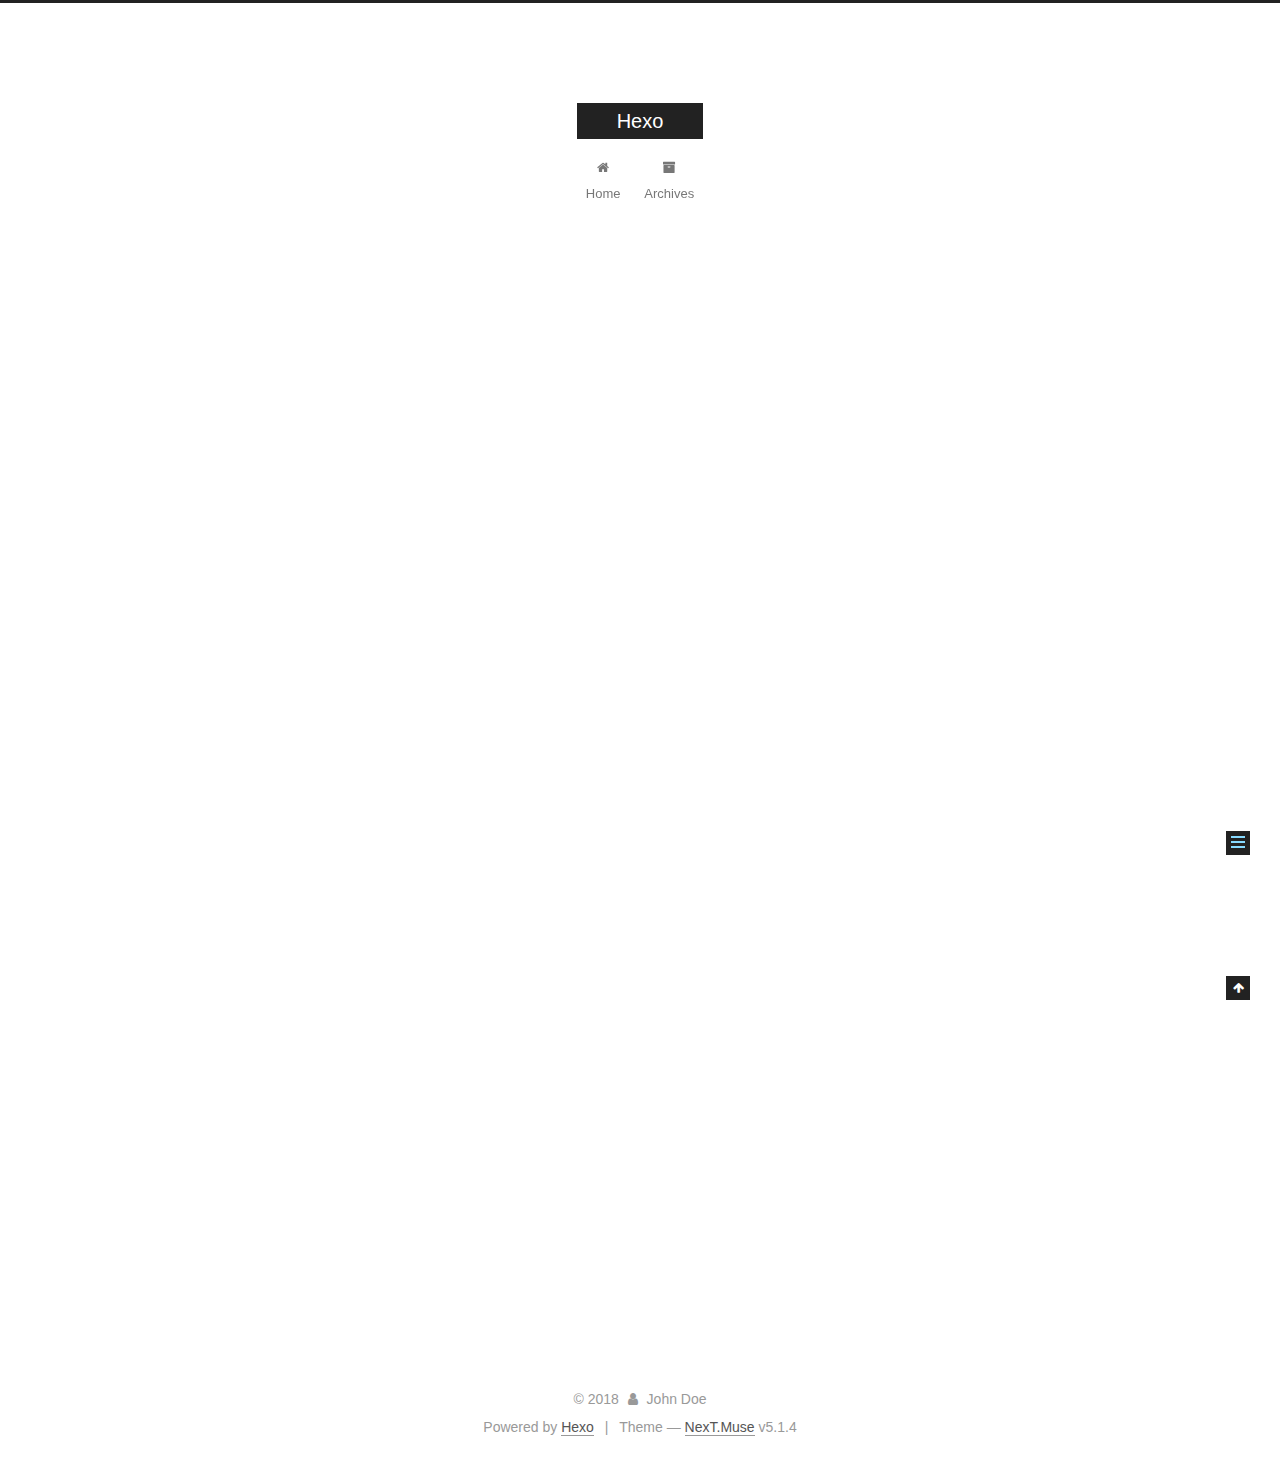
<file: 2018/01/12/hello-world/index.html>
<!DOCTYPE html>



  


<html class="theme-next muse use-motion" lang="">
<head>
  <meta charset="UTF-8"/>
<meta http-equiv="X-UA-Compatible" content="IE=edge" />
<meta name="viewport" content="width=device-width, initial-scale=1, maximum-scale=1"/>
<meta name="theme-color" content="#222">









<meta http-equiv="Cache-Control" content="no-transform" />
<meta http-equiv="Cache-Control" content="no-siteapp" />
















  
  
  <link href="/lib/fancybox/source/jquery.fancybox.css?v=2.1.5" rel="stylesheet" type="text/css" />







<link href="/lib/font-awesome/css/font-awesome.min.css?v=4.6.2" rel="stylesheet" type="text/css" />

<link href="/css/main.css?v=5.1.4" rel="stylesheet" type="text/css" />


  <link rel="apple-touch-icon" sizes="180x180" href="/images/apple-touch-icon-next.png?v=5.1.4">


  <link rel="icon" type="image/png" sizes="32x32" href="/images/favicon-32x32-next.png?v=5.1.4">


  <link rel="icon" type="image/png" sizes="16x16" href="/images/favicon-16x16-next.png?v=5.1.4">


  <link rel="mask-icon" href="/images/logo.svg?v=5.1.4" color="#222">





  <meta name="keywords" content="Hexo, NexT" />










<meta name="description" content="Welcome to Hexo! This is your very first post. Check documentation for more info. If you get any problems when using Hexo, you can find the answer in troubleshooting or you can ask me on GitHub. Quick">
<meta property="og:type" content="article">
<meta property="og:title" content="Hello World">
<meta property="og:url" content="http://yoursite.com/2018/01/12/hello-world/index.html">
<meta property="og:site_name" content="Hexo">
<meta property="og:description" content="Welcome to Hexo! This is your very first post. Check documentation for more info. If you get any problems when using Hexo, you can find the answer in troubleshooting or you can ask me on GitHub. Quick">
<meta property="og:updated_time" content="2018-01-12T02:47:33.908Z">
<meta name="twitter:card" content="summary">
<meta name="twitter:title" content="Hello World">
<meta name="twitter:description" content="Welcome to Hexo! This is your very first post. Check documentation for more info. If you get any problems when using Hexo, you can find the answer in troubleshooting or you can ask me on GitHub. Quick">



<script type="text/javascript" id="hexo.configurations">
  var NexT = window.NexT || {};
  var CONFIG = {
    root: '/',
    scheme: 'Muse',
    version: '5.1.4',
    sidebar: {"position":"left","display":"post","offset":12,"b2t":false,"scrollpercent":false,"onmobile":false},
    fancybox: true,
    tabs: true,
    motion: {"enable":true,"async":false,"transition":{"post_block":"fadeIn","post_header":"slideDownIn","post_body":"slideDownIn","coll_header":"slideLeftIn","sidebar":"slideUpIn"}},
    duoshuo: {
      userId: '0',
      author: 'Author'
    },
    algolia: {
      applicationID: '',
      apiKey: '',
      indexName: '',
      hits: {"per_page":10},
      labels: {"input_placeholder":"Search for Posts","hits_empty":"We didn't find any results for the search: ${query}","hits_stats":"${hits} results found in ${time} ms"}
    }
  };
</script>



  <link rel="canonical" href="http://yoursite.com/2018/01/12/hello-world/"/>





  <title>Hello World | Hexo</title>
  








</head>

<body itemscope itemtype="http://schema.org/WebPage" lang="">

  
  
    
  

  <div class="container sidebar-position-left page-post-detail">
    <div class="headband"></div>

    <header id="header" class="header" itemscope itemtype="http://schema.org/WPHeader">
      <div class="header-inner"><div class="site-brand-wrapper">
  <div class="site-meta ">
    

    <div class="custom-logo-site-title">
      <a href="/"  class="brand" rel="start">
        <span class="logo-line-before"><i></i></span>
        <span class="site-title">Hexo</span>
        <span class="logo-line-after"><i></i></span>
      </a>
    </div>
      
        <p class="site-subtitle"></p>
      
  </div>

  <div class="site-nav-toggle">
    <button>
      <span class="btn-bar"></span>
      <span class="btn-bar"></span>
      <span class="btn-bar"></span>
    </button>
  </div>
</div>

<nav class="site-nav">
  

  
    <ul id="menu" class="menu">
      
        
        <li class="menu-item menu-item-home">
          <a href="/" rel="section">
            
              <i class="menu-item-icon fa fa-fw fa-home"></i> <br />
            
            Home
          </a>
        </li>
      
        
        <li class="menu-item menu-item-archives">
          <a href="/archives/" rel="section">
            
              <i class="menu-item-icon fa fa-fw fa-archive"></i> <br />
            
            Archives
          </a>
        </li>
      

      
    </ul>
  

  
</nav>



 </div>
    </header>

    <main id="main" class="main">
      <div class="main-inner">
        <div class="content-wrap">
          <div id="content" class="content">
            

  <div id="posts" class="posts-expand">
    

  

  
  
  

  <article class="post post-type-normal" itemscope itemtype="http://schema.org/Article">
  
  
  
  <div class="post-block">
    <link itemprop="mainEntityOfPage" href="http://yoursite.com/2018/01/12/hello-world/">

    <span hidden itemprop="author" itemscope itemtype="http://schema.org/Person">
      <meta itemprop="name" content="John Doe">
      <meta itemprop="description" content="">
      <meta itemprop="image" content="/images/avatar.gif">
    </span>

    <span hidden itemprop="publisher" itemscope itemtype="http://schema.org/Organization">
      <meta itemprop="name" content="Hexo">
    </span>

    
      <header class="post-header">

        
        
          <h1 class="post-title" itemprop="name headline">Hello World</h1>
        

        <div class="post-meta">
          <span class="post-time">
            
              <span class="post-meta-item-icon">
                <i class="fa fa-calendar-o"></i>
              </span>
              
                <span class="post-meta-item-text">Posted on</span>
              
              <time title="Post created" itemprop="dateCreated datePublished" datetime="2018-01-12T10:47:33+08:00">
                2018-01-12
              </time>
            

            

            
          </span>

          

          
            
          

          
          

          

          

          

        </div>
      </header>
    

    
    
    
    <div class="post-body" itemprop="articleBody">

      
      

      
        <p>Welcome to <a href="https://hexo.io/" target="_blank" rel="noopener">Hexo</a>! This is your very first post. Check <a href="https://hexo.io/docs/" target="_blank" rel="noopener">documentation</a> for more info. If you get any problems when using Hexo, you can find the answer in <a href="https://hexo.io/docs/troubleshooting.html" target="_blank" rel="noopener">troubleshooting</a> or you can ask me on <a href="https://github.com/hexojs/hexo/issues" target="_blank" rel="noopener">GitHub</a>.</p>
<h2 id="Quick-Start"><a href="#Quick-Start" class="headerlink" title="Quick Start"></a>Quick Start</h2><h3 id="Create-a-new-post"><a href="#Create-a-new-post" class="headerlink" title="Create a new post"></a>Create a new post</h3><figure class="highlight bash"><table><tr><td class="gutter"><pre><span class="line">1</span><br></pre></td><td class="code"><pre><span class="line">$ hexo new <span class="string">"My New Post"</span></span><br></pre></td></tr></table></figure>
<p>More info: <a href="https://hexo.io/docs/writing.html" target="_blank" rel="noopener">Writing</a></p>
<h3 id="Run-server"><a href="#Run-server" class="headerlink" title="Run server"></a>Run server</h3><figure class="highlight bash"><table><tr><td class="gutter"><pre><span class="line">1</span><br></pre></td><td class="code"><pre><span class="line">$ hexo server</span><br></pre></td></tr></table></figure>
<p>More info: <a href="https://hexo.io/docs/server.html" target="_blank" rel="noopener">Server</a></p>
<h3 id="Generate-static-files"><a href="#Generate-static-files" class="headerlink" title="Generate static files"></a>Generate static files</h3><figure class="highlight bash"><table><tr><td class="gutter"><pre><span class="line">1</span><br></pre></td><td class="code"><pre><span class="line">$ hexo generate</span><br></pre></td></tr></table></figure>
<p>More info: <a href="https://hexo.io/docs/generating.html" target="_blank" rel="noopener">Generating</a></p>
<h3 id="Deploy-to-remote-sites"><a href="#Deploy-to-remote-sites" class="headerlink" title="Deploy to remote sites"></a>Deploy to remote sites</h3><figure class="highlight bash"><table><tr><td class="gutter"><pre><span class="line">1</span><br></pre></td><td class="code"><pre><span class="line">$ hexo deploy</span><br></pre></td></tr></table></figure>
<p>More info: <a href="https://hexo.io/docs/deployment.html" target="_blank" rel="noopener">Deployment</a></p>

      
    </div>
    
    
    

    

    

    

    <footer class="post-footer">
      

      
      
      

      
        <div class="post-nav">
          <div class="post-nav-next post-nav-item">
            
          </div>

          <span class="post-nav-divider"></span>

          <div class="post-nav-prev post-nav-item">
            
              <a href="/2018/01/12/Hello-Hexo/" rel="prev" title="Hello Hexo">
                Hello Hexo <i class="fa fa-chevron-right"></i>
              </a>
            
          </div>
        </div>
      

      
      
    </footer>
  </div>
  
  
  
  </article>



    <div class="post-spread">
      
    </div>
  </div>


          </div>
          


          

  



        </div>
        
          
  
  <div class="sidebar-toggle">
    <div class="sidebar-toggle-line-wrap">
      <span class="sidebar-toggle-line sidebar-toggle-line-first"></span>
      <span class="sidebar-toggle-line sidebar-toggle-line-middle"></span>
      <span class="sidebar-toggle-line sidebar-toggle-line-last"></span>
    </div>
  </div>

  <aside id="sidebar" class="sidebar">
    
    <div class="sidebar-inner">

      

      
        <ul class="sidebar-nav motion-element">
          <li class="sidebar-nav-toc sidebar-nav-active" data-target="post-toc-wrap">
            Table of Contents
          </li>
          <li class="sidebar-nav-overview" data-target="site-overview-wrap">
            Overview
          </li>
        </ul>
      

      <section class="site-overview-wrap sidebar-panel">
        <div class="site-overview">
          <div class="site-author motion-element" itemprop="author" itemscope itemtype="http://schema.org/Person">
            
              <p class="site-author-name" itemprop="name">John Doe</p>
              <p class="site-description motion-element" itemprop="description"></p>
          </div>

          <nav class="site-state motion-element">

            
              <div class="site-state-item site-state-posts">
              
                <a href="/archives/">
              
                  <span class="site-state-item-count">2</span>
                  <span class="site-state-item-name">posts</span>
                </a>
              </div>
            

            

            

          </nav>

          

          

          
          

          
          

          

        </div>
      </section>

      
      <!--noindex-->
        <section class="post-toc-wrap motion-element sidebar-panel sidebar-panel-active">
          <div class="post-toc">

            
              
            

            
              <div class="post-toc-content"><ol class="nav"><li class="nav-item nav-level-2"><a class="nav-link" href="#Quick-Start"><span class="nav-number">1.</span> <span class="nav-text">Quick Start</span></a><ol class="nav-child"><li class="nav-item nav-level-3"><a class="nav-link" href="#Create-a-new-post"><span class="nav-number">1.1.</span> <span class="nav-text">Create a new post</span></a></li><li class="nav-item nav-level-3"><a class="nav-link" href="#Run-server"><span class="nav-number">1.2.</span> <span class="nav-text">Run server</span></a></li><li class="nav-item nav-level-3"><a class="nav-link" href="#Generate-static-files"><span class="nav-number">1.3.</span> <span class="nav-text">Generate static files</span></a></li><li class="nav-item nav-level-3"><a class="nav-link" href="#Deploy-to-remote-sites"><span class="nav-number">1.4.</span> <span class="nav-text">Deploy to remote sites</span></a></li></ol></li></ol></div>
            

          </div>
        </section>
      <!--/noindex-->
      

      

    </div>
  </aside>


        
      </div>
    </main>

    <footer id="footer" class="footer">
      <div class="footer-inner">
        <div class="copyright">&copy; <span itemprop="copyrightYear">2018</span>
  <span class="with-love">
    <i class="fa fa-user"></i>
  </span>
  <span class="author" itemprop="copyrightHolder">John Doe</span>

  
</div>


  <div class="powered-by">Powered by <a class="theme-link" target="_blank" href="https://hexo.io">Hexo</a></div>



  <span class="post-meta-divider">|</span>



  <div class="theme-info">Theme &mdash; <a class="theme-link" target="_blank" href="https://github.com/iissnan/hexo-theme-next">NexT.Muse</a> v5.1.4</div>




        







        
      </div>
    </footer>

    
      <div class="back-to-top">
        <i class="fa fa-arrow-up"></i>
        
      </div>
    

    

  </div>

  

<script type="text/javascript">
  if (Object.prototype.toString.call(window.Promise) !== '[object Function]') {
    window.Promise = null;
  }
</script>









  












  
  
    <script type="text/javascript" src="/lib/jquery/index.js?v=2.1.3"></script>
  

  
  
    <script type="text/javascript" src="/lib/fastclick/lib/fastclick.min.js?v=1.0.6"></script>
  

  
  
    <script type="text/javascript" src="/lib/jquery_lazyload/jquery.lazyload.js?v=1.9.7"></script>
  

  
  
    <script type="text/javascript" src="/lib/velocity/velocity.min.js?v=1.2.1"></script>
  

  
  
    <script type="text/javascript" src="/lib/velocity/velocity.ui.min.js?v=1.2.1"></script>
  

  
  
    <script type="text/javascript" src="/lib/fancybox/source/jquery.fancybox.pack.js?v=2.1.5"></script>
  


  


  <script type="text/javascript" src="/js/src/utils.js?v=5.1.4"></script>

  <script type="text/javascript" src="/js/src/motion.js?v=5.1.4"></script>



  
  

  
  <script type="text/javascript" src="/js/src/scrollspy.js?v=5.1.4"></script>
<script type="text/javascript" src="/js/src/post-details.js?v=5.1.4"></script>



  


  <script type="text/javascript" src="/js/src/bootstrap.js?v=5.1.4"></script>



  


  




	





  





  












  





  

  

  

  
  

  

  

  

</body>
</html>
</file>
<file: css/main.css>
/* normalize.css v3.0.2 | MIT License | git.io/normalize */
html {
  font-family: sans-serif; /* 1 */
  -ms-text-size-adjust: 100%; /* 2 */
  -webkit-text-size-adjust: 100%; /* 2 */
}
body {
  margin: 0;
}
article,
aside,
details,
figcaption,
figure,
footer,
header,
hgroup,
main,
menu,
nav,
section,
summary {
  display: block;
}
audio,
canvas,
progress,
video {
  display: inline-block; /* 1 */
  vertical-align: baseline; /* 2 */
}
audio:not([controls]) {
  display: none;
  height: 0;
}
[hidden],
template {
  display: none;
}
a {
  background-color: transparent;
}
a:active,
a:hover {
  outline: 0;
}
abbr[title] {
  border-bottom: 1px dotted;
}
b,
strong {
  font-weight: bold;
}
dfn {
  font-style: italic;
}
h1 {
  font-size: 2em;
  margin: 0.67em 0;
}
mark {
  background: #ff0;
  color: #000;
}
small {
  font-size: 80%;
}
sub,
sup {
  font-size: 75%;
  line-height: 0;
  position: relative;
  vertical-align: baseline;
}
sup {
  top: -0.5em;
}
sub {
  bottom: -0.25em;
}
img {
  border: 0;
}
svg:not(:root) {
  overflow: hidden;
}
figure {
  margin: 1em 40px;
}
hr {
  -moz-box-sizing: content-box;
  box-sizing: content-box;
  height: 0;
}
pre {
  overflow: auto;
}
code,
kbd,
pre,
samp {
  font-family: monospace, monospace;
  font-size: 1em;
}
button,
input,
optgroup,
select,
textarea {
  color: inherit; /* 1 */
  font: inherit; /* 2 */
  margin: 0; /* 3 */
}
button {
  overflow: visible;
}
button,
select {
  text-transform: none;
}
button,
html input[type="button"],
input[type="reset"],
input[type="submit"] {
  -webkit-appearance: button; /* 2 */
  cursor: pointer; /* 3 */
}
button[disabled],
html input[disabled] {
  cursor: default;
}
button::-moz-focus-inner,
input::-moz-focus-inner {
  border: 0;
  padding: 0;
}
input {
  line-height: normal;
}
input[type="checkbox"],
input[type="radio"] {
  box-sizing: border-box; /* 1 */
  padding: 0; /* 2 */
}
input[type="number"]::-webkit-inner-spin-button,
input[type="number"]::-webkit-outer-spin-button {
  height: auto;
}
input[type="search"] {
  -webkit-appearance: textfield; /* 1 */
  -moz-box-sizing: content-box;
  -webkit-box-sizing: content-box; /* 2 */
  box-sizing: content-box;
}
input[type="search"]::-webkit-search-cancel-button,
input[type="search"]::-webkit-search-decoration {
  -webkit-appearance: none;
}
fieldset {
  border: 1px solid #c0c0c0;
  margin: 0 2px;
  padding: 0.35em 0.625em 0.75em;
}
legend {
  border: 0; /* 1 */
  padding: 0; /* 2 */
}
textarea {
  overflow: auto;
}
optgroup {
  font-weight: bold;
}
table {
  border-collapse: collapse;
  border-spacing: 0;
}
td,
th {
  padding: 0;
}
::selection {
  background: #262a30;
  color: #fff;
}
body {
  position: relative;
  font-family: 'Lato', "PingFang SC", "Microsoft YaHei", sans-serif;
  font-size: 14px;
  line-height: 2;
  color: #555;
  background: #fff;
}
@media (max-width: 767px) {
  body {
    padding-right: 0 !important;
  }
}
@media (min-width: 768px) and (max-width: 991px) {
  body {
    padding-right: 0 !important;
  }
}
@media (min-width: 1600px) {
  body {
    font-size: 16px;
  }
}
h1,
h2,
h3,
h4,
h5,
h6 {
  margin: 0;
  padding: 0;
  font-weight: bold;
  line-height: 1.5;
  font-family: 'Lato', "PingFang SC", "Microsoft YaHei", sans-serif;
}
h2,
h3,
h4,
h5,
h6 {
  margin: 20px 0 15px;
}
h1 {
  font-size: 22px;
}
@media (max-width: 767px) {
  h1 {
    font-size: 18px;
  }
}
h2 {
  font-size: 20px;
}
@media (max-width: 767px) {
  h2 {
    font-size: 16px;
  }
}
h3 {
  font-size: 18px;
}
@media (max-width: 767px) {
  h3 {
    font-size: 14px;
  }
}
h4 {
  font-size: 16px;
}
@media (max-width: 767px) {
  h4 {
    font-size: 12px;
  }
}
h5 {
  font-size: 14px;
}
@media (max-width: 767px) {
  h5 {
    font-size: 10px;
  }
}
h6 {
  font-size: 12px;
}
@media (max-width: 767px) {
  h6 {
    font-size: 8px;
  }
}
p {
  margin: 0 0 20px 0;
}
a {
  color: #555;
  text-decoration: none;
  outline: none;
  border-bottom: 1px solid #999;
  word-wrap: break-word;
}
a:hover {
  color: #222;
  border-bottom-color: #222;
}
blockquote {
  margin: 0;
  padding: 0;
}
img {
  display: block;
  margin: auto;
  max-width: 100%;
  height: auto;
}
hr {
  margin: 40px 0;
  height: 3px;
  border: none;
  background-color: #ddd;
  background-image: repeating-linear-gradient(-45deg, #fff, #fff 4px, transparent 4px, transparent 8px);
}
blockquote {
  padding: 0 15px;
  color: #666;
  border-left: 4px solid #ddd;
}
blockquote cite::before {
  content: "-";
  padding: 0 5px;
}
dt {
  font-weight: 700;
}
dd {
  margin: 0;
  padding: 0;
}
kbd {
  border: 1px solid #ccc;
  border-radius: 0.2em;
  box-shadow: 0.1em 0.1em 0.2em rgba(0,0,0,0.1);
  background-color: #f9f9f9;
  font-family: inherit;
  background-image: -webkit-linear-gradient(top, #eee, #fff, #eee);
  padding: 0.1em 0.3em;
  white-space: nowrap;
}
.text-left {
  text-align: left;
}
.text-center {
  text-align: center;
}
.text-right {
  text-align: right;
}
.text-justify {
  text-align: justify;
}
.text-nowrap {
  white-space: nowrap;
}
.text-lowercase {
  text-transform: lowercase;
}
.text-uppercase {
  text-transform: uppercase;
}
.text-capitalize {
  text-transform: capitalize;
}
.center-block {
  display: block;
  margin-left: auto;
  margin-right: auto;
}
.clearfix:before,
.clearfix:after {
  content: " ";
  display: table;
}
.clearfix:after {
  clear: both;
}
.pullquote {
  width: 45%;
}
.pullquote.left {
  float: left;
  margin-left: 5px;
  margin-right: 10px;
}
.pullquote.right {
  float: right;
  margin-left: 10px;
  margin-right: 5px;
}
.affix.affix.affix {
  position: fixed;
}
.translation {
  margin-top: -20px;
  font-size: 14px;
  color: #999;
}
.scrollbar-measure {
  width: 100px;
  height: 100px;
  overflow: scroll;
  position: absolute;
  top: -9999px;
}
.use-motion .motion-element {
  opacity: 0;
}
table {
  margin: 20px 0;
  width: 100%;
  border-collapse: collapse;
  border-spacing: 0;
  border: 1px solid #ddd;
  font-size: 14px;
  table-layout: fixed;
  word-wrap: break-all;
}
table>tbody>tr:nth-of-type(odd) {
  background-color: #f9f9f9;
}
table>tbody>tr:hover {
  background-color: #f5f5f5;
}
caption,
th,
td {
  padding: 8px;
  text-align: left;
  vertical-align: middle;
  font-weight: normal;
}
th,
td {
  border-bottom: 3px solid #ddd;
  border-right: 1px solid #eee;
}
th {
  padding-bottom: 10px;
  font-weight: 700;
}
td {
  border-bottom-width: 1px;
}
html,
body {
  height: 100%;
}
.container {
  position: relative;
  min-height: 100%;
}
.header-inner {
  margin: 0 auto;
  padding: 100px 0 70px;
  width: 700px;
}
@media (min-width: 1600px) {
  .container .header-inner {
    width: 900px;
  }
}
.main {
  padding-bottom: 150px;
}
.main-inner {
  margin: 0 auto;
  width: 700px;
}
@media (min-width: 1600px) {
  .container .main-inner {
    width: 900px;
  }
}
.footer {
  position: absolute;
  left: 0;
  bottom: 0;
  width: 100%;
  min-height: 50px;
}
.footer-inner {
  box-sizing: border-box;
  margin: 20px auto;
  width: 700px;
}
@media (min-width: 1600px) {
  .container .footer-inner {
    width: 900px;
  }
}
pre,
.highlight {
  overflow: auto;
  margin: 20px 0;
  padding: 0;
  font-size: 13px;
  color: #4d4d4c;
  background: #f7f7f7;
  line-height: 1.6;
}
pre,
code {
  font-family: consolas, Menlo, "PingFang SC", "Microsoft YaHei", monospace;
}
code {
  padding: 2px 4px;
  word-wrap: break-word;
  color: #555;
  background: #eee;
  border-radius: 3px;
  font-size: 13px;
}
pre {
  padding: 10px;
}
pre code {
  padding: 0;
  color: #4d4d4c;
  background: none;
  text-shadow: none;
}
.highlight {
  border-radius: 1px;
}
.highlight pre {
  border: none;
  margin: 0;
  padding: 10px 0;
}
.highlight table {
  margin: 0;
  width: auto;
  border: none;
}
.highlight td {
  border: none;
  padding: 0;
}
.highlight figcaption {
  font-size: 1em;
  color: #4d4d4c;
  line-height: 1em;
  margin-bottom: 1em;
}
.highlight figcaption:before,
.highlight figcaption:after {
  content: " ";
  display: table;
}
.highlight figcaption:after {
  clear: both;
}
.highlight figcaption a {
  float: right;
  color: #4d4d4c;
}
.highlight figcaption a:hover {
  border-bottom-color: #4d4d4c;
}
.highlight .gutter pre {
  padding-left: 10px;
  padding-right: 10px;
  color: #869194;
  text-align: right;
  background-color: #eff2f3;
}
.highlight .code pre {
  width: 100%;
  padding-left: 10px;
  padding-right: 10px;
  background-color: #f7f7f7;
}
.highlight .line {
  height: 20px;
}
.gutter {
  -webkit-user-select: none;
  -moz-user-select: none;
  -ms-user-select: none;
  user-select: none;
}
.gist table {
  width: auto;
}
.gist table td {
  border: none;
}
pre .deletion {
  background: #fdd;
}
pre .addition {
  background: #dfd;
}
pre .meta {
  color: #8959a8;
}
pre .comment {
  color: #8e908c;
}
pre .variable,
pre .attribute,
pre .tag,
pre .regexp,
pre .ruby .constant,
pre .xml .tag .title,
pre .xml .pi,
pre .xml .doctype,
pre .html .doctype,
pre .css .id,
pre .css .class,
pre .css .pseudo {
  color: #c82829;
}
pre .number,
pre .preprocessor,
pre .built_in,
pre .literal,
pre .params,
pre .constant,
pre .command {
  color: #f5871f;
}
pre .ruby .class .title,
pre .css .rules .attribute,
pre .string,
pre .value,
pre .inheritance,
pre .header,
pre .ruby .symbol,
pre .xml .cdata,
pre .special,
pre .number,
pre .formula {
  color: #718c00;
}
pre .title,
pre .css .hexcolor {
  color: #3e999f;
}
pre .function,
pre .python .decorator,
pre .python .title,
pre .ruby .function .title,
pre .ruby .title .keyword,
pre .perl .sub,
pre .javascript .title,
pre .coffeescript .title {
  color: #4271ae;
}
pre .keyword,
pre .javascript .function {
  color: #8959a8;
}
.full-image.full-image.full-image.full-image {
  border: none;
  max-width: 100%;
  width: auto;
  margin: 20px auto 25px;
}
@media (min-width: 992px) {
  .full-image.full-image.full-image.full-image {
    max-width: none;
    width: 110%;
    margin: 25px -5%;
  }
}
.blockquote-center,
.page-home .post-type-quote blockquote,
.page-post-detail .post-type-quote blockquote {
  position: relative;
  margin: 40px 0;
  padding: 0;
  border-left: none;
  text-align: center;
}
.blockquote-center::before,
.page-home .post-type-quote blockquote::before,
.page-post-detail .post-type-quote blockquote::before,
.blockquote-center::after,
.page-home .post-type-quote blockquote::after,
.page-post-detail .post-type-quote blockquote::after {
  position: absolute;
  content: ' ';
  display: block;
  width: 100%;
  height: 24px;
  opacity: 0.2;
  background-repeat: no-repeat;
  background-position: 0 -6px;
  background-size: 22px 22px;
}
.blockquote-center::before,
.page-home .post-type-quote blockquote::before,
.page-post-detail .post-type-quote blockquote::before {
  top: -20px;
  background-image: url("../images/quote-l.svg");
  border-top: 1px solid #ccc;
}
.blockquote-center::after,
.page-home .post-type-quote blockquote::after,
.page-post-detail .post-type-quote blockquote::after {
  bottom: -20px;
  background-image: url("../images/quote-r.svg");
  border-bottom: 1px solid #ccc;
  background-position: 100% 8px;
}
.blockquote-center p,
.page-home .post-type-quote blockquote p,
.page-post-detail .post-type-quote blockquote p,
.blockquote-center div,
.page-home .post-type-quote blockquote div,
.page-post-detail .post-type-quote blockquote div {
  text-align: center;
}
.post .post-body .group-picture img {
  box-sizing: border-box;
  padding: 0 3px;
  border: none;
}
.post .group-picture-row {
  overflow: hidden;
  margin-top: 6px;
}
.post .group-picture-row:first-child {
  margin-top: 0;
}
.post .group-picture-column {
  float: left;
}
.page-post-detail .post-body .group-picture-column {
  float: none;
  margin-top: 10px;
  width: auto !important;
}
.page-post-detail .post-body .group-picture-column img {
  margin: 0 auto;
}
.page-archive .group-picture-container {
  overflow: hidden;
}
.page-archive .group-picture-row {
  float: left;
}
.page-archive .group-picture-row:first-child {
  margin-top: 6px;
}
.page-archive .group-picture-column {
  max-width: 150px;
  max-height: 150px;
}
.post-body .note {
  position: relative;
  padding: 15px;
  margin-bottom: 20px;
  border: 1px solid #eee;
  border-left-width: 5px;
  border-radius: 3px;
}
.post-body .note h2,
.post-body .note h3,
.post-body .note h4,
.post-body .note h5,
.post-body .note h6 {
  margin-top: 0;
  margin-bottom: 0;
  border-bottom: initial;
  padding-top: 0 !important;
}
.post-body .note p:first-child,
.post-body .note ul:first-child,
.post-body .note ol:first-child,
.post-body .note table:first-child,
.post-body .note pre:first-child,
.post-body .note blockquote:first-child {
  margin-top: 0;
}
.post-body .note p:last-child,
.post-body .note ul:last-child,
.post-body .note ol:last-child,
.post-body .note table:last-child,
.post-body .note pre:last-child,
.post-body .note blockquote:last-child {
  margin-bottom: 0;
}
.post-body .note.default {
  border-left-color: #777;
}
.post-body .note.default h2,
.post-body .note.default h3,
.post-body .note.default h4,
.post-body .note.default h5,
.post-body .note.default h6 {
  color: #777;
}
.post-body .note.primary {
  border-left-color: #6f42c1;
}
.post-body .note.primary h2,
.post-body .note.primary h3,
.post-body .note.primary h4,
.post-body .note.primary h5,
.post-body .note.primary h6 {
  color: #6f42c1;
}
.post-body .note.info {
  border-left-color: #428bca;
}
.post-body .note.info h2,
.post-body .note.info h3,
.post-body .note.info h4,
.post-body .note.info h5,
.post-body .note.info h6 {
  color: #428bca;
}
.post-body .note.success {
  border-left-color: #5cb85c;
}
.post-body .note.success h2,
.post-body .note.success h3,
.post-body .note.success h4,
.post-body .note.success h5,
.post-body .note.success h6 {
  color: #5cb85c;
}
.post-body .note.warning {
  border-left-color: #f0ad4e;
}
.post-body .note.warning h2,
.post-body .note.warning h3,
.post-body .note.warning h4,
.post-body .note.warning h5,
.post-body .note.warning h6 {
  color: #f0ad4e;
}
.post-body .note.danger {
  border-left-color: #d9534f;
}
.post-body .note.danger h2,
.post-body .note.danger h3,
.post-body .note.danger h4,
.post-body .note.danger h5,
.post-body .note.danger h6 {
  color: #d9534f;
}
.post-body .label {
  display: inline;
  padding: 0 2px;
  white-space: nowrap;
}
.post-body .label.default {
  background-color: #f0f0f0;
}
.post-body .label.primary {
  background-color: #efe6f7;
}
.post-body .label.info {
  background-color: #e5f2f8;
}
.post-body .label.success {
  background-color: #e7f4e9;
}
.post-body .label.warning {
  background-color: #fcf6e1;
}
.post-body .label.danger {
  background-color: #fae8eb;
}
.post-body .tabs {
  position: relative;
  display: block;
  margin-bottom: 20px;
  padding-top: 10px;
}
.post-body .tabs ul.nav-tabs {
  margin: 0;
  padding: 0;
  display: flex;
  margin-bottom: -1px;
}
@media (max-width: 413px) {
  .post-body .tabs ul.nav-tabs {
    display: block;
    margin-bottom: 5px;
  }
}
.post-body .tabs ul.nav-tabs li.tab {
  list-style-type: none !important;
  margin: 0 0.25em 0 0;
  border-top: 3px solid transparent;
  border-left: 1px solid transparent;
  border-right: 1px solid transparent;
}
@media (max-width: 413px) {
  .post-body .tabs ul.nav-tabs li.tab {
    margin: initial;
    border-top: 1px solid transparent;
    border-left: 3px solid transparent;
    border-right: 1px solid transparent;
    border-bottom: 1px solid transparent;
  }
}
.post-body .tabs ul.nav-tabs li.tab a {
  outline: 0;
  border-bottom: initial;
  display: block;
  line-height: 1.8em;
  padding: 0.25em 0.75em;
  transition-duration: 0.2s;
  transition-timing-function: ease-out;
  transition-delay: 0s;
}
.post-body .tabs ul.nav-tabs li.tab a i {
  width: 1.285714285714286em;
}
.post-body .tabs ul.nav-tabs li.tab.active {
  border-top: 3px solid #fc6423;
  border-left: 1px solid #ddd;
  border-right: 1px solid #ddd;
  background-color: #fff;
}
@media (max-width: 413px) {
  .post-body .tabs ul.nav-tabs li.tab.active {
    border-top: 1px solid #ddd;
    border-left: 3px solid #fc6423;
    border-right: 1px solid #ddd;
    border-bottom: 1px solid #ddd;
  }
}
.post-body .tabs ul.nav-tabs li.tab.active a {
  cursor: default;
  color: #555;
}
.post-body .tabs .tab-content {
  background-color: #fff;
}
.post-body .tabs .tab-content .tab-pane {
  border: 1px solid #ddd;
  padding: 20px 20px 0 20px;
}
.post-body .tabs .tab-content .tab-pane:not(.active) {
  display: none !important;
}
.post-body .tabs .tab-content .tab-pane.active {
  display: block !important;
}
.btn {
  display: inline-block;
  padding: 0 20px;
  font-size: 14px;
  color: #fff;
  background: #222;
  border: 2px solid #222;
  text-decoration: none;
  border-radius: 0;
  transition-property: background-color;
  transition-duration: 0.2s;
  transition-timing-function: ease-in-out;
  transition-delay: 0s;
  line-height: 2;
}
.btn:hover {
  border-color: #222;
  color: #222;
  background: #fff;
}
.btn +.btn {
  margin: 0 0 8px 8px;
}
.btn .fa-fw {
  width: 1.285714285714286em;
  text-align: left;
}
.btn-bar {
  display: block;
  width: 22px;
  height: 2px;
  background: #555;
  border-radius: 1px;
}
.btn-bar+.btn-bar {
  margin-top: 4px;
}
.pagination {
  margin: 120px 0 40px;
  text-align: center;
  border-top: 1px solid #eee;
}
.page-number-basic,
.pagination .prev,
.pagination .next,
.pagination .page-number,
.pagination .space {
  display: inline-block;
  position: relative;
  top: -1px;
  margin: 0 10px;
  padding: 0 11px;
}
@media (max-width: 767px) {
  .page-number-basic,
  .pagination .prev,
  .pagination .next,
  .pagination .page-number,
  .pagination .space {
    margin: 0 5px;
  }
}
.pagination .prev,
.pagination .next,
.pagination .page-number {
  border-bottom: 0;
  border-top: 1px solid #eee;
  transition-property: border-color;
  transition-duration: 0.2s;
  transition-timing-function: ease-in-out;
  transition-delay: 0s;
}
.pagination .prev:hover,
.pagination .next:hover,
.pagination .page-number:hover {
  border-top-color: #222;
}
.pagination .space {
  padding: 0;
  margin: 0;
}
.pagination .prev {
  margin-left: 0;
}
.pagination .next {
  margin-right: 0;
}
.pagination .page-number.current {
  color: #fff;
  background: #ccc;
  border-top-color: #ccc;
}
@media (max-width: 767px) {
  .pagination {
    border-top: none;
  }
  .pagination .prev,
  .pagination .next,
  .pagination .page-number {
    margin-bottom: 10px;
    border-top: 0;
    border-bottom: 1px solid #eee;
    padding: 0 10px;
  }
  .pagination .prev:hover,
  .pagination .next:hover,
  .pagination .page-number:hover {
    border-bottom-color: #222;
  }
}
.comments {
  margin: 60px 20px 0;
}
.tag-cloud {
  text-align: center;
}
.tag-cloud a {
  display: inline-block;
  margin: 10px;
}
.back-to-top {
  box-sizing: border-box;
  position: fixed;
  bottom: -100px;
  right: 30px;
  z-index: 1050;
  padding: 0 6px;
  width: 24px;
  background: #222;
  font-size: 12px;
  opacity: 1;
  color: #fff;
  cursor: pointer;
  text-align: center;
  -webkit-transform: translateZ(0);
  transition-property: bottom;
  transition-duration: 0.2s;
  transition-timing-function: ease-in-out;
  transition-delay: 0s;
}
@media (min-width: 768px) and (max-width: 991px) {
  .back-to-top {
    display: none !important;
  }
}
@media (max-width: 767px) {
  .back-to-top {
    display: none !important;
  }
}
.back-to-top.back-to-top-on {
  bottom: 19px;
}
.header {
  background: transparent;
}
.header-inner {
  position: relative;
}
.headband {
  height: 3px;
  background: #222;
}
.site-meta {
  margin: 0;
  text-align: center;
}
@media (max-width: 767px) {
  .site-meta {
    text-align: center;
  }
}
.brand {
  position: relative;
  display: inline-block;
  padding: 0 40px;
  color: #fff;
  background: #222;
  border-bottom: none;
}
.brand:hover {
  color: #fff;
}
.logo {
  display: inline-block;
  margin-right: 5px;
  line-height: 36px;
  vertical-align: top;
}
.site-title {
  display: inline-block;
  vertical-align: top;
  line-height: 36px;
  font-size: 20px;
  font-weight: normal;
  font-family: 'Lato', "PingFang SC", "Microsoft YaHei", sans-serif;
}
.site-subtitle {
  margin-top: 10px;
  font-size: 13px;
  color: #999;
}
.use-motion .brand {
  opacity: 0;
}
.use-motion .logo,
.use-motion .site-title,
.use-motion .site-subtitle {
  opacity: 0;
  position: relative;
  top: -10px;
}
.site-nav-toggle {
  display: none;
  position: absolute;
  top: 10px;
  left: 10px;
}
@media (max-width: 767px) {
  .site-nav-toggle {
    display: block;
  }
}
.site-nav-toggle button {
  margin-top: 2px;
  padding: 9px 10px;
  background: transparent;
  border: none;
}
@media (max-width: 767px) {
  .site-nav {
    display: none;
    margin: 0 -10px;
    padding: 0 10px;
    clear: both;
    border-top: 1px solid #ddd;
  }
}
@media (min-width: 768px) and (max-width: 991px) {
  .site-nav {
    display: block !important;
  }
}
@media (min-width: 992px) {
  .site-nav {
    display: block !important;
  }
}
.menu {
  margin-top: 20px;
  padding-left: 0;
  text-align: center;
}
.menu .menu-item {
  display: inline-block;
  margin: 0 10px;
  list-style: none;
}
@media screen and (max-width: 767px) {
  .menu .menu-item {
    margin-top: 10px;
  }
}
.menu .menu-item a {
  display: block;
  font-size: 13px;
  line-height: inherit;
  border-bottom: 1px solid transparent;
  transition-property: border-color;
  transition-duration: 0.2s;
  transition-timing-function: ease-in-out;
  transition-delay: 0s;
}
.menu .menu-item a:hover {
  border-bottom-color: #222;
}
.menu .menu-item .fa {
  margin-right: 5px;
}
.use-motion .menu-item {
  opacity: 0;
}
.post-body {
  font-family: 'Lato', "PingFang SC", "Microsoft YaHei", sans-serif;
}
@media (max-width: 767px) {
  .post-body {
    word-break: break-word;
  }
}
.post-body .fancybox img {
  display: block !important;
  margin: 0 auto;
  cursor: pointer;
  cursor: zoom-in;
  cursor: -webkit-zoom-in;
}
.post-body .image-caption,
.post-body .figure .caption {
  margin: -20px auto 15px;
  text-align: center;
  font-size: 14px;
  color: #999;
  font-weight: bold;
  line-height: 1;
}
.post-sticky-flag {
  display: inline-block;
  font-size: 16px;
  -ms-transform: rotate(30deg);
  -webkit-transform: rotate(30deg);
  -moz-transform: rotate(30deg);
  -ms-transform: rotate(30deg);
  -o-transform: rotate(30deg);
  transform: rotate(30deg);
}
.use-motion .post-block,
.use-motion .pagination,
.use-motion .comments {
  opacity: 0;
}
.use-motion .post-header {
  opacity: 0;
}
.use-motion .post-body {
  opacity: 0;
}
.use-motion .collection-title {
  opacity: 0;
}
.posts-expand {
  padding-top: 40px;
}
@media (max-width: 767px) {
  .posts-expand {
    margin: 0 20px;
  }
  .post-body pre .gutter pre {
    padding-right: 10px;
  }
  .post-body .highlight {
    margin-left: 0px;
    margin-right: 0px;
    padding: 0;
  }
  .post-body .highlight .gutter pre {
    padding-right: 10px;
  }
}
@media (min-width: 992px) {
  .posts-expand .post-body {
    text-align: justify;
  }
}
.posts-expand .post-body h2,
.posts-expand .post-body h3,
.posts-expand .post-body h4,
.posts-expand .post-body h5,
.posts-expand .post-body h6 {
  padding-top: 10px;
}
.posts-expand .post-body h2 .header-anchor,
.posts-expand .post-body h3 .header-anchor,
.posts-expand .post-body h4 .header-anchor,
.posts-expand .post-body h5 .header-anchor,
.posts-expand .post-body h6 .header-anchor {
  float: right;
  margin-left: 10px;
  color: #ccc;
  border-bottom-style: none;
  visibility: hidden;
}
.posts-expand .post-body h2 .header-anchor:hover,
.posts-expand .post-body h3 .header-anchor:hover,
.posts-expand .post-body h4 .header-anchor:hover,
.posts-expand .post-body h5 .header-anchor:hover,
.posts-expand .post-body h6 .header-anchor:hover {
  color: inherit;
}
.posts-expand .post-body h2:hover .header-anchor,
.posts-expand .post-body h3:hover .header-anchor,
.posts-expand .post-body h4:hover .header-anchor,
.posts-expand .post-body h5:hover .header-anchor,
.posts-expand .post-body h6:hover .header-anchor {
  visibility: visible;
}
.posts-expand .post-body ul li {
  list-style: circle;
}
.posts-expand .post-body img {
  box-sizing: border-box;
  margin: auto;
  padding: 3px;
  border: 1px solid #ddd;
}
.posts-expand .post-body .fancybox img {
  margin: 0 auto 25px;
}
@media (max-width: 767px) {
  .posts-collapse {
    margin: 0 20px;
  }
  .posts-collapse .post-title,
  .posts-collapse .post-meta {
    display: block;
    width: auto;
    text-align: left;
  }
}
.posts-collapse {
  position: relative;
  z-index: 1010;
  margin-left: 55px;
}
.posts-collapse::after {
  content: " ";
  position: absolute;
  top: 20px;
  left: 0;
  margin-left: -2px;
  width: 4px;
  height: 100%;
  background: #f5f5f5;
  z-index: -1;
}
@media (max-width: 767px) {
  .posts-collapse {
    margin: 0 20px;
  }
}
.posts-collapse .collection-title {
  position: relative;
  margin: 60px 0;
}
.posts-collapse .collection-title h1,
.posts-collapse .collection-title h2 {
  margin-left: 20px;
}
.posts-collapse .collection-title small {
  color: #bbb;
  margin-left: 5px;
}
.posts-collapse .collection-title::before {
  content: " ";
  position: absolute;
  left: 0;
  top: 50%;
  margin-left: -4px;
  margin-top: -4px;
  width: 8px;
  height: 8px;
  background: #bbb;
  border-radius: 50%;
}
.posts-collapse .post {
  margin: 30px 0;
}
.posts-collapse .post-header {
  position: relative;
  transition-duration: 0.2s;
  transition-timing-function: ease-in-out;
  transition-delay: 0s;
  transition-property: border;
  border-bottom: 1px dashed #ccc;
}
.posts-collapse .post-header::before {
  content: " ";
  position: absolute;
  left: 0;
  top: 12px;
  width: 6px;
  height: 6px;
  margin-left: -4px;
  background: #bbb;
  border-radius: 50%;
  border: 1px solid #fff;
  transition-duration: 0.2s;
  transition-timing-function: ease-in-out;
  transition-delay: 0s;
  transition-property: background;
}
.posts-collapse .post-header:hover {
  border-bottom-color: #666;
}
.posts-collapse .post-header:hover::before {
  background: #222;
}
.posts-collapse .post-meta {
  position: absolute;
  font-size: 12px;
  left: 20px;
  top: 5px;
}
.posts-collapse .post-comments-count {
  display: none;
}
.posts-collapse .post-title {
  margin-left: 60px;
  font-size: 16px;
  font-weight: normal;
  line-height: inherit;
}
.posts-collapse .post-title::after {
  margin-left: 3px;
  opacity: 0.6;
}
.posts-collapse .post-title a {
  color: #666;
  border-bottom: none;
}
.page-home .post-type-quote .post-header,
.page-post-detail .post-type-quote .post-header,
.page-home .post-type-quote .post-tags,
.page-post-detail .post-type-quote .post-tags {
  display: none;
}
.posts-expand .post-title {
  text-align: center;
  word-break: break-word;
  font-weight: 400;
}
.posts-expand .post-title-link {
  display: inline-block;
  position: relative;
  color: #555;
  border-bottom: none;
  line-height: 1.2;
  vertical-align: top;
}
.posts-expand .post-title-link::before {
  content: "";
  position: absolute;
  width: 100%;
  height: 2px;
  bottom: 0;
  left: 0;
  background-color: #000;
  visibility: hidden;
  -webkit-transform: scaleX(0);
  -moz-transform: scaleX(0);
  -ms-transform: scaleX(0);
  -o-transform: scaleX(0);
  transform: scaleX(0);
  transition-duration: 0.2s;
  transition-timing-function: ease-in-out;
  transition-delay: 0s;
}
.posts-expand .post-title-link:hover::before {
  visibility: visible;
  -webkit-transform: scaleX(1);
  -moz-transform: scaleX(1);
  -ms-transform: scaleX(1);
  -o-transform: scaleX(1);
  transform: scaleX(1);
}
.posts-expand .post-title-link .fa {
  font-size: 16px;
}
.posts-expand .post-meta {
  margin: 3px 0 60px 0;
  color: #999;
  font-family: 'Lato', "PingFang SC", "Microsoft YaHei", sans-serif;
  font-size: 12px;
  text-align: center;
}
.posts-expand .post-meta .post-category-list {
  display: inline-block;
  margin: 0;
  padding: 3px;
}
.posts-expand .post-meta .post-category-list-link {
  color: #999;
}
.posts-expand .post-meta .post-description {
  font-size: 14px;
  margin-top: 2px;
}
.post-meta-divider {
  margin: 0 0.5em;
}
.post-meta-item-icon {
  margin-right: 3px;
}
@media (min-width: 768px) and (max-width: 991px) {
  .post-meta-item-icon {
    display: inline-block;
  }
}
@media (max-width: 767px) {
  .post-meta-item-icon {
    display: inline-block;
  }
}
@media (min-width: 768px) and (max-width: 991px) {
  .post-meta-item-text {
    display: none;
  }
}
@media (max-width: 767px) {
  .post-meta-item-text {
    display: none;
  }
}
@media (max-width: 767px) {
  .posts-expand .post-comments-count {
    display: none;
  }
}
.post-button {
  margin-top: 40px;
}
.posts-expand .post-tags {
  margin-top: 40px;
  text-align: center;
}
.posts-expand .post-tags a {
  display: inline-block;
  margin-right: 10px;
  font-size: 13px;
}
.post-nav {
  display: table;
  margin-top: 15px;
  width: 100%;
  border-top: 1px solid #eee;
}
.post-nav-divider {
  display: table-cell;
  width: 10%;
}
.post-nav-item {
  display: table-cell;
  padding: 10px 0 0 0;
  width: 45%;
  vertical-align: top;
}
.post-nav-item a {
  position: relative;
  display: block;
  line-height: 25px;
  font-size: 14px;
  color: #555;
  border-bottom: none;
}
.post-nav-item a:hover {
  color: #222;
  border-bottom: none;
}
.post-nav-item a:active {
  top: 2px;
}
.post-nav-item .fa {
  position: absolute;
  top: 8px;
  left: 0;
  font-size: 12px;
}
.post-nav-next a {
  padding-left: 15px;
}
.post-nav-prev {
  text-align: right;
}
.post-nav-prev a {
  padding-right: 15px;
}
.post-nav-prev .fa {
  right: 0;
  left: auto;
}
.posts-expand .post-eof {
  display: block;
  margin: 80px auto 60px;
  width: 8%;
  height: 1px;
  background: #ccc;
  text-align: center;
}
.post:last-child .post-eof.post-eof.post-eof {
  display: none;
}
.post-gallery {
  display: table;
  table-layout: fixed;
  width: 100%;
  border-collapse: separate;
}
.post-gallery-row {
  display: table-row;
}
.post-gallery .post-gallery-img {
  display: table-cell;
  text-align: center;
  vertical-align: middle;
  border: none;
}
.post-gallery .post-gallery-img img {
  max-width: 100%;
  max-height: 100%;
  border: none;
}
.fancybox-close,
.fancybox-close:hover {
  border: none;
}
.rtl.post-body p,
.rtl.post-body a,
.rtl.post-body h1,
.rtl.post-body h2,
.rtl.post-body h3,
.rtl.post-body h4,
.rtl.post-body h5,
.rtl.post-body h6,
.rtl.post-body li,
.rtl.post-body ul,
.rtl.post-body ol {
  direction: rtl;
  font-family: UKIJ Ekran;
}
.rtl.post-title {
  font-family: UKIJ Ekran;
}
.sidebar {
  position: fixed;
  right: 0;
  top: 0;
  bottom: 0;
  width: 0;
  z-index: 1040;
  box-shadow: inset 0 2px 6px #000;
  background: #222;
  -webkit-transform: translateZ(0);
}
.sidebar a {
  color: #999;
  border-bottom-color: #555;
}
.sidebar a:hover {
  color: #eee;
}
@media (min-width: 768px) and (max-width: 991px) {
  .sidebar {
    display: none !important;
  }
}
@media (max-width: 767px) {
  .sidebar {
    display: none !important;
  }
}
.sidebar-inner {
  position: relative;
  padding: 20px 10px;
  color: #999;
  text-align: center;
}
.site-overview-wrap {
  overflow: hidden;
}
.site-overview {
  overflow-y: auto;
  overflow-x: hidden;
}
.sidebar-toggle {
  position: fixed;
  right: 30px;
  bottom: 45px;
  width: 14px;
  height: 14px;
  padding: 5px;
  background: #222;
  line-height: 0;
  z-index: 1050;
  cursor: pointer;
  -webkit-transform: translateZ(0);
}
@media (min-width: 768px) and (max-width: 991px) {
  .sidebar-toggle {
    display: none !important;
  }
}
@media (max-width: 767px) {
  .sidebar-toggle {
    display: none !important;
  }
}
.sidebar-toggle-line {
  position: relative;
  display: inline-block;
  vertical-align: top;
  height: 2px;
  width: 100%;
  background: #fff;
  margin-top: 3px;
}
.sidebar-toggle-line:first-child {
  margin-top: 0;
}
.site-author-image {
  display: block;
  margin: 0 auto;
  padding: 2px;
  max-width: 96px;
  height: auto;
  border: 2px solid #333;
}
.site-author-name {
  margin: 5px 0 0;
  text-align: center;
  color: #f5f5f5;
  font-weight: normal;
}
.site-description {
  margin-top: 5px;
  text-align: center;
  font-size: 14px;
  color: #999;
}
.site-state {
  overflow: hidden;
  line-height: 1.4;
  white-space: nowrap;
  text-align: center;
}
.site-state-item {
  display: inline-block;
  padding: 0 15px;
  border-left: 1px solid #333;
}
.site-state-item:first-child {
  border-left: none;
}
.site-state-item a {
  border-bottom: none;
}
.site-state-item-count {
  display: block;
  text-align: center;
  color: inherit;
  font-weight: 600;
  font-size: 18px;
}
.site-state-item-name {
  font-size: 13px;
  color: inherit;
}
.feed-link {
  margin-top: 20px;
}
.feed-link a {
  display: inline-block;
  padding: 0 15px;
  color: #fc6423;
  border: 1px solid #fc6423;
  border-radius: 4px;
}
.feed-link a i {
  color: #fc6423;
  font-size: 14px;
}
.feed-link a:hover {
  color: #fff;
  background: #fc6423;
}
.feed-link a:hover i {
  color: #fff;
}
.links-of-author {
  margin-top: 20px;
}
.links-of-author a {
  display: inline-block;
  vertical-align: middle;
  margin-right: 10px;
  margin-bottom: 10px;
  border-bottom-color: #555;
  font-size: 13px;
}
.links-of-author a:before {
  display: inline-block;
  vertical-align: middle;
  margin-right: 3px;
  content: " ";
  width: 4px;
  height: 4px;
  border-radius: 50%;
  background: #537cb0;
}
.links-of-blogroll {
  font-size: 13px;
}
.links-of-blogroll-title {
  margin-top: 20px;
  font-size: 14px;
  font-weight: 600;
}
.links-of-blogroll-list {
  margin: 0;
  padding: 0;
  list-style: none;
}
.links-of-blogroll-item {
  padding: 2px 10px;
}
.links-of-blogroll-item a {
  max-width: 280px;
  box-sizing: border-box;
  display: inline-block;
  overflow: hidden;
  white-space: nowrap;
  text-overflow: ellipsis;
}
.sidebar-nav {
  margin: 0 0 20px;
  padding-left: 0;
}
.sidebar-nav li {
  display: inline-block;
  cursor: pointer;
  border-bottom: 1px solid transparent;
  font-size: 14px;
  color: #555;
}
.sidebar-nav li:hover {
  color: #f5f5f5;
}
.page-post-detail .sidebar-nav-toc {
  padding: 0 5px;
}
.page-post-detail .sidebar-nav-overview {
  margin-left: 10px;
}
.sidebar-nav .sidebar-nav-active {
  color: #87daff;
  border-bottom-color: #87daff;
}
.sidebar-nav .sidebar-nav-active:hover {
  color: #87daff;
}
.sidebar-panel {
  display: none;
}
.sidebar-panel-active {
  display: block;
}
.post-toc-empty {
  font-size: 14px;
  color: #666;
}
.post-toc-wrap {
  overflow: hidden;
}
.post-toc {
  overflow: auto;
}
.post-toc ol {
  margin: 0;
  padding: 0 2px 5px 10px;
  text-align: left;
  list-style: none;
  font-size: 14px;
}
.post-toc ol > ol {
  padding-left: 0;
}
.post-toc ol a {
  transition-duration: 0.2s;
  transition-timing-function: ease-in-out;
  transition-delay: 0s;
  transition-property: all;
  color: #999;
  border-bottom-color: #555;
}
.post-toc ol a:hover {
  color: #ccc;
  border-bottom-color: #ccc;
}
.post-toc .nav-item {
  overflow: hidden;
  text-overflow: ellipsis;
  text-align: justify;
  white-space: nowrap;
  line-height: 1.8;
}
.post-toc .nav .nav-child {
  display: none;
}
.post-toc .nav .active > .nav-child {
  display: block;
}
.post-toc .nav .active-current > .nav-child {
  display: block;
}
.post-toc .nav .active-current > .nav-child > .nav-item {
  display: block;
}
.post-toc .nav .active > a {
  color: #87daff;
  border-bottom-color: #87daff;
}
.post-toc .nav .active-current > a {
  color: #87daff;
}
.post-toc .nav .active-current > a:hover {
  color: #87daff;
}
.footer {
  font-size: 14px;
  color: #999;
}
.footer img {
  border: none;
}
.footer-inner {
  text-align: center;
}
.with-love {
  display: inline-block;
  margin: 0 5px;
}
.powered-by,
.theme-info {
  display: inline-block;
}
.cc-license {
  margin-top: 10px;
  text-align: center;
}
.cc-license .cc-opacity {
  opacity: 0.7;
  border-bottom: none;
}
.cc-license .cc-opacity:hover {
  opacity: 0.9;
}
.cc-license img {
  display: inline-block;
}
.theme-next #ds-thread #ds-reset {
  color: #555;
}
.theme-next #ds-thread #ds-reset .ds-replybox {
  margin-bottom: 30px;
}
.theme-next #ds-thread #ds-reset .ds-replybox .ds-avatar,
.theme-next #ds-reset .ds-avatar img {
  box-shadow: none;
}
.theme-next #ds-thread #ds-reset .ds-textarea-wrapper {
  border-color: #c7d4e1;
  background: none;
  border-top-right-radius: 3px;
  border-top-left-radius: 3px;
}
.theme-next #ds-thread #ds-reset .ds-textarea-wrapper textarea {
  height: 60px;
}
.theme-next #ds-reset .ds-rounded-top {
  border-radius: 0;
}
.theme-next #ds-thread #ds-reset .ds-post-toolbar {
  box-sizing: border-box;
  border: 1px solid #c7d4e1;
  background: #f6f8fa;
}
.theme-next #ds-thread #ds-reset .ds-post-options {
  height: 40px;
  border: none;
  background: none;
}
.theme-next #ds-thread #ds-reset .ds-toolbar-buttons {
  top: 11px;
}
.theme-next #ds-thread #ds-reset .ds-sync {
  top: 5px;
}
.theme-next #ds-thread #ds-reset .ds-post-button {
  top: 4px;
  right: 5px;
  width: 90px;
  height: 30px;
  border: 1px solid #c5ced7;
  border-radius: 3px;
  background-image: linear-gradient(#fbfbfc, #f5f7f9);
  color: #60676d;
}
.theme-next #ds-thread #ds-reset .ds-post-button:hover {
  background-position: 0 -30px;
  color: #60676d;
}
.theme-next #ds-thread #ds-reset .ds-comments-info {
  padding: 10px 0;
}
.theme-next #ds-thread #ds-reset .ds-sort {
  display: none;
}
.theme-next #ds-thread #ds-reset li.ds-tab a.ds-current {
  border: none;
  background: #f6f8fa;
  color: #60676d;
}
.theme-next #ds-thread #ds-reset li.ds-tab a.ds-current:hover {
  background-color: #e9f0f7;
  color: #60676d;
}
.theme-next #ds-thread #ds-reset li.ds-tab a {
  border-radius: 2px;
  padding: 5px;
}
.theme-next #ds-thread #ds-reset .ds-login-buttons p {
  color: #999;
  line-height: 36px;
}
.theme-next #ds-thread #ds-reset .ds-login-buttons .ds-service-list li {
  height: 28px;
}
.theme-next #ds-thread #ds-reset .ds-service-list a {
  background: none;
  padding: 5px;
  border: 1px solid;
  border-radius: 3px;
  text-align: center;
}
.theme-next #ds-thread #ds-reset .ds-service-list a:hover {
  color: #fff;
  background: #666;
}
.theme-next #ds-thread #ds-reset .ds-service-list .ds-weibo {
  color: #fc9b00;
  border-color: #fc9b00;
}
.theme-next #ds-thread #ds-reset .ds-service-list .ds-weibo:hover {
  background: #fc9b00;
}
.theme-next #ds-thread #ds-reset .ds-service-list .ds-qq {
  color: #60a3ec;
  border-color: #60a3ec;
}
.theme-next #ds-thread #ds-reset .ds-service-list .ds-qq:hover {
  background: #60a3ec;
}
.theme-next #ds-thread #ds-reset .ds-service-list .ds-renren {
  color: #2e7ac4;
  border-color: #2e7ac4;
}
.theme-next #ds-thread #ds-reset .ds-service-list .ds-renren:hover {
  background: #2e7ac4;
}
.theme-next #ds-thread #ds-reset .ds-service-list .ds-douban {
  color: #37994c;
  border-color: #37994c;
}
.theme-next #ds-thread #ds-reset .ds-service-list .ds-douban:hover {
  background: #37994c;
}
.theme-next #ds-thread #ds-reset .ds-service-list .ds-kaixin {
  color: #fef20d;
  border-color: #fef20d;
}
.theme-next #ds-thread #ds-reset .ds-service-list .ds-kaixin:hover {
  background: #fef20d;
}
.theme-next #ds-thread #ds-reset .ds-service-list .ds-netease {
  color: #f00;
  border-color: #f00;
}
.theme-next #ds-thread #ds-reset .ds-service-list .ds-netease:hover {
  background: #f00;
}
.theme-next #ds-thread #ds-reset .ds-service-list .ds-sohu {
  color: #ffcb05;
  border-color: #ffcb05;
}
.theme-next #ds-thread #ds-reset .ds-service-list .ds-sohu:hover {
  background: #ffcb05;
}
.theme-next #ds-thread #ds-reset .ds-service-list .ds-baidu {
  color: #2831e0;
  border-color: #2831e0;
}
.theme-next #ds-thread #ds-reset .ds-service-list .ds-baidu:hover {
  background: #2831e0;
}
.theme-next #ds-thread #ds-reset .ds-service-list .ds-google {
  color: #166bec;
  border-color: #166bec;
}
.theme-next #ds-thread #ds-reset .ds-service-list .ds-google:hover {
  background: #166bec;
}
.theme-next #ds-thread #ds-reset .ds-service-list .ds-weixin {
  color: #00ce0d;
  border-color: #00ce0d;
}
.theme-next #ds-thread #ds-reset .ds-service-list .ds-weixin:hover {
  background: #00ce0d;
}
.theme-next #ds-thread #ds-reset .ds-service-list .ds-more-services {
  border: none;
}
.theme-next #ds-thread #ds-reset .ds-service-list .ds-more-services:hover {
  background: none;
}
.theme-next #ds-reset .duoshuo-ua-admin {
  display: inline-block;
  color: #f00;
}
.theme-next #ds-reset .duoshuo-ua-platform,
.theme-next #ds-reset .duoshuo-ua-browser {
  color: #ccc;
}
.theme-next #ds-reset .duoshuo-ua-platform .fa,
.theme-next #ds-reset .duoshuo-ua-browser .fa {
  display: inline-block;
  margin-right: 3px;
}
.theme-next #ds-reset .duoshuo-ua-separator {
  display: inline-block;
  margin-left: 5px;
}
.theme-next .this_ua {
  background-color: #ccc !important;
  border-radius: 4px;
  padding: 0 5px !important;
  margin: 1px 1px !important;
  border: 1px solid #bbb !important;
  color: #fff;
  display: inline-block !important;
}
.theme-next .this_ua.admin {
  background-color: #d9534f !important;
  border-color: #d9534f !important;
}
.theme-next .this_ua.platform.iOS,
.theme-next .this_ua.platform.Mac,
.theme-next .this_ua.platform.Windows {
  background-color: #39b3d7 !important;
  border-color: #46b8da !important;
}
.theme-next .this_ua.platform.Linux {
  background-color: #3a3a3a !important;
  border-color: #1f1f1f !important;
}
.theme-next .this_ua.platform.Android {
  background-color: #00c47d !important;
  border-color: #01b171 !important;
}
.theme-next .this_ua.browser.Mobile,
.theme-next .this_ua.browser.Chrome {
  background-color: #5cb85c !important;
  border-color: #4cae4c !important;
}
.theme-next .this_ua.browser.Firefox {
  background-color: #f0ad4e !important;
  border-color: #eea236 !important;
}
.theme-next .this_ua.browser.Maxthon,
.theme-next .this_ua.browser.IE {
  background-color: #428bca !important;
  border-color: #357ebd !important;
}
.theme-next .this_ua.browser.baidu,
.theme-next .this_ua.browser.UCBrowser,
.theme-next .this_ua.browser.Opera {
  background-color: #d9534f !important;
  border-color: #d43f3a !important;
}
.theme-next .this_ua.browser.Android,
.theme-next .this_ua.browser.QQBrowser {
  background-color: #78ace9 !important;
  border-color: #4cae4c !important;
}
.post-spread {
  margin-top: 20px;
  text-align: center;
}
.jiathis_style {
  display: inline-block;
}
.jiathis_style a {
  border: none;
}
.fa {
  font-family: FontAwesome !important;
}
.post-spread {
  margin-top: 20px;
  text-align: center;
}
.bdshare-slide-button-box a {
  border: none;
}
.bdsharebuttonbox {
  display: inline-block;
}
.bdsharebuttonbox a {
  border: none;
}
.local-search-pop-overlay {
  position: fixed;
  width: 100%;
  height: 100%;
  top: 0;
  left: 0;
  z-index: 2080;
  background-color: rgba(0,0,0,0.3);
}
.local-search-popup {
  display: none;
  position: fixed;
  top: 10%;
  left: 50%;
  margin-left: -350px;
  width: 700px;
  height: 80%;
  padding: 0;
  background: #fff;
  color: #333;
  z-index: 9999;
  border-radius: 5px;
}
@media (max-width: 767px) {
  .local-search-popup {
    padding: 0;
    top: 0;
    left: 0;
    margin: 0;
    width: 100%;
    height: 100%;
    border-radius: 0;
  }
}
.local-search-popup ul.search-result-list {
  padding: 0;
  margin: 0 5px;
}
.local-search-popup p.search-result {
  border-bottom: 1px dashed #ccc;
  padding: 5px 0;
}
.local-search-popup a.search-result-title {
  font-weight: bold;
  font-size: 16px;
}
.local-search-popup .search-keyword {
  border-bottom: 1px dashed #f00;
  font-weight: bold;
  color: #f00;
}
.local-search-popup .local-search-header {
  padding: 5px;
  height: 36px;
  background: #f5f5f5;
  border-top-left-radius: 5px;
  border-top-right-radius: 5px;
}
.local-search-popup #local-search-result {
  overflow: auto;
  position: relative;
  padding: 5px 25px;
  height: calc(100% - 55px);
}
.local-search-popup .local-search-input-wrapper {
  display: inline-block;
  width: calc(100% - 90px);
  height: 36px;
  line-height: 36px;
  padding: 0 5px;
}
.local-search-popup .local-search-input-wrapper input {
  padding: 8px 0;
  height: 20px;
  display: block;
  width: 100%;
  outline: none;
  border: none;
  background: transparent;
  vertical-align: middle;
}
.local-search-popup .search-icon,
.local-search-popup .popup-btn-close {
  display: inline-block;
  font-size: 18px;
  color: #999;
  height: 36px;
  width: 18px;
  padding-left: 10px;
  padding-right: 10px;
}
.local-search-popup .search-icon {
  float: left;
}
.local-search-popup .popup-btn-close {
  border-left: 1px solid #eee;
  float: right;
  cursor: pointer;
}
.local-search-popup #no-result {
  position: absolute;
  left: 50%;
  top: 50%;
  -webkit-transform: translate(-50%, -50%);
  -webkit-transform: translate(-50%, -50%);
  -moz-transform: translate(-50%, -50%);
  -ms-transform: translate(-50%, -50%);
  -o-transform: translate(-50%, -50%);
  transform: translate(-50%, -50%);
  color: #ccc;
}
.site-uv,
.site-pv,
.page-pv {
  display: inline-block;
}
.site-uv .busuanzi-value,
.site-pv .busuanzi-value,
.page-pv .busuanzi-value {
  margin: 0 5px;
}
.site-uv {
  margin-right: 10px;
}
.site-uv::after {
  content: "|";
  padding-left: 10px;
}
.page-archive .archive-page-counter {
  position: relative;
  top: 3px;
  left: 20px;
}
@media (max-width: 767px) {
  .page-archive .archive-page-counter {
    top: 5px;
  }
}
.page-archive .posts-collapse .archive-move-on {
  position: absolute;
  top: 11px;
  left: 0;
  margin-left: -6px;
  width: 10px;
  height: 10px;
  opacity: 0.5;
  background: #555;
  border: 1px solid #fff;
  border-radius: 50%;
}
.category-all-page .category-all-title {
  text-align: center;
}
.category-all-page .category-all {
  margin-top: 20px;
}
.category-all-page .category-list {
  margin: 0;
  padding: 0;
  list-style: none;
}
.category-all-page .category-list-item {
  margin: 5px 10px;
}
.category-all-page .category-list-count {
  color: #bbb;
}
.category-all-page .category-list-count:before {
  display: inline;
  content: " (";
}
.category-all-page .category-list-count:after {
  display: inline;
  content: ") ";
}
.category-all-page .category-list-child {
  padding-left: 10px;
}
#schedule ul#event-list {
  padding-left: 30px;
}
#schedule ul#event-list hr {
  margin: 20px 0 45px 0 !important;
  background: #222;
}
#schedule ul#event-list hr:after {
  display: inline-block;
  content: 'NOW';
  background: #222;
  color: #fff;
  font-weight: bold;
  text-align: right;
  padding: 0 5px;
}
#schedule ul#event-list li.event {
  margin: 20px 0px;
  background: #f9f9f9;
  padding-left: 10px;
  min-height: 40px;
}
#schedule ul#event-list li.event h2.event-summary {
  margin: 0;
  padding-bottom: 3px;
}
#schedule ul#event-list li.event h2.event-summary:before {
  display: inline-block;
  font-family: FontAwesome;
  font-size: 8px;
  content: '\f111';
  vertical-align: middle;
  margin-right: 25px;
  color: #bbb;
}
#schedule ul#event-list li.event span.event-relative-time {
  display: inline-block;
  font-size: 12px;
  font-weight: 400;
  padding-left: 12px;
  color: #bbb;
}
#schedule ul#event-list li.event span.event-details {
  display: block;
  color: #bbb;
  margin-left: 56px;
  padding-top: 3px;
  padding-bottom: 6px;
  text-indent: -24px;
  line-height: 18px;
}
#schedule ul#event-list li.event span.event-details:before {
  text-indent: 0;
  display: inline-block;
  width: 14px;
  font-family: FontAwesome;
  text-align: center;
  margin-right: 9px;
  color: #bbb;
}
#schedule ul#event-list li.event span.event-details.event-location:before {
  content: '\f041';
}
#schedule ul#event-list li.event span.event-details.event-duration:before {
  content: '\f017';
}
#schedule ul#event-list li.event-past {
  background: #fcfcfc;
}
#schedule ul#event-list li.event-past > * {
  opacity: 0.6;
}
#schedule ul#event-list li.event-past h2.event-summary {
  color: #bbb;
}
#schedule ul#event-list li.event-past h2.event-summary:before {
  color: #dfdfdf;
}
#schedule ul#event-list li.event-now {
  background: #222;
  color: #fff;
  padding: 15px 0 15px 10px;
}
#schedule ul#event-list li.event-now h2.event-summary:before {
  -webkit-transform: scale(1.2);
  -moz-transform: scale(1.2);
  -ms-transform: scale(1.2);
  -o-transform: scale(1.2);
  transform: scale(1.2);
  color: #fff;
  animation: dot-flash 1s alternate infinite ease-in-out;
}
#schedule ul#event-list li.event-now * {
  color: #fff !important;
}
@-moz-keyframes dot-flash {
  from {
    opacity: 1;
    -webkit-transform: scale(1.1);
    -moz-transform: scale(1.1);
    -ms-transform: scale(1.1);
    -o-transform: scale(1.1);
    transform: scale(1.1);
  }
  to {
    opacity: 0;
    -webkit-transform: scale(1);
    -moz-transform: scale(1);
    -ms-transform: scale(1);
    -o-transform: scale(1);
    transform: scale(1);
  }
}
@-webkit-keyframes dot-flash {
  from {
    opacity: 1;
    -webkit-transform: scale(1.1);
    -moz-transform: scale(1.1);
    -ms-transform: scale(1.1);
    -o-transform: scale(1.1);
    transform: scale(1.1);
  }
  to {
    opacity: 0;
    -webkit-transform: scale(1);
    -moz-transform: scale(1);
    -ms-transform: scale(1);
    -o-transform: scale(1);
    transform: scale(1);
  }
}
@-o-keyframes dot-flash {
  from {
    opacity: 1;
    -webkit-transform: scale(1.1);
    -moz-transform: scale(1.1);
    -ms-transform: scale(1.1);
    -o-transform: scale(1.1);
    transform: scale(1.1);
  }
  to {
    opacity: 0;
    -webkit-transform: scale(1);
    -moz-transform: scale(1);
    -ms-transform: scale(1);
    -o-transform: scale(1);
    transform: scale(1);
  }
}
@keyframes dot-flash {
  from {
    opacity: 1;
    -webkit-transform: scale(1.1);
    -moz-transform: scale(1.1);
    -ms-transform: scale(1.1);
    -o-transform: scale(1.1);
    transform: scale(1.1);
  }
  to {
    opacity: 0;
    -webkit-transform: scale(1);
    -moz-transform: scale(1);
    -ms-transform: scale(1);
    -o-transform: scale(1);
    transform: scale(1);
  }
}
.page-post-detail .sidebar-toggle-line {
  background: #87daff;
}
.page-post-detail .comments {
  overflow: hidden;
}
@media (max-width: 767px) {
  .header-inner,
  .container .main-inner,
  .footer-inner {
    width: auto;
  }
}
embed {
  display: block;
  margin: 0px auto 25px auto;
}
.custom-logo .site-meta-headline {
  text-align: center;
}
.custom-logo .brand {
  background: none;
}
.custom-logo .site-title {
  margin: 10px auto 0;
  font-size: 24px;
  color: #222;
}
.custom-logo .site-title a {
  border: none;
}
.custom-logo-image {
  margin: 0 auto;
  padding: 5px;
  max-width: 150px;
  background: #fff;
}
@media (max-width: 767px) {
  .site-nav {
    position: absolute;
    left: 0;
    top: 52px;
    margin: 0;
    width: 100%;
    padding: 0;
    background: #fff;
    border-bottom: 1px solid #ddd;
    z-index: 1030;
  }
}
@media (max-width: 767px) {
  .menu {
    text-align: left;
  }
}
@media (max-width: 767px) {
  .menu .menu-item {
    display: block;
    margin: 0 10px;
    vertical-align: top;
  }
}
@media (max-width: 767px) {
  .menu .menu-item br {
    display: none;
  }
}
@media (max-width: 767px) {
  .menu .menu-item a {
    padding: 5px 10px;
  }
}
.menu .menu-item .fa {
  margin-right: 0;
}
.site-search form {
  display: none;
}
.links-of-blogroll-inline .links-of-blogroll-item {
  display: inline-block;
}
</file>
